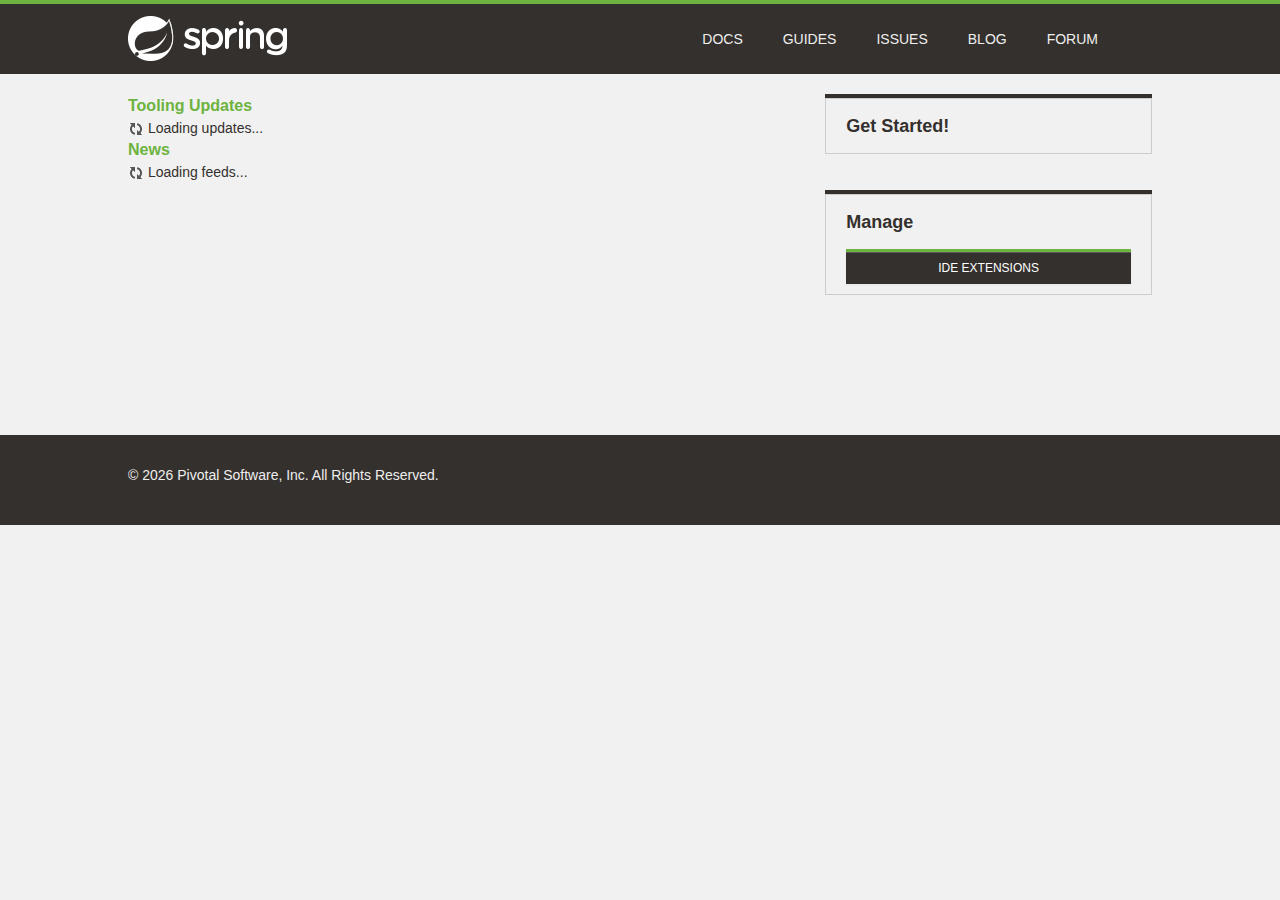
<file: .metadata/.plugins/org.springsource.ide.eclipse.commons.gettingstarted/dashboard/1592932247915/index.html>
<!DOCTYPE html>
<html>
<head>
<title>Spring</title>
<meta
	content="width=device-width, initial-scale=1.0, maximum-scale=1, minimum-scale=1, user-scalable=no"
	id="Viewport" name="viewport" />
<meta http-equiv="Content-Type" content="text/html; charset=UTF-8">
<link rel="stylesheet" type="text/css"
	href="common/bootstrap/css/bootstrap.css" />
<link rel="stylesheet" type="text/css"
	href="https://fontawesome.io/assets/font-awesome/css/font-awesome.css" />
<link rel="stylesheet" type="text/css" href="common/css/fontcustom.css" />
<link rel="stylesheet" type="text/css" href="common/css/icons.css" />
<link rel="stylesheet" type="text/css" href="common/css/buttons.css" />
<link rel="stylesheet" type="text/css" href="common/css/typography.css" />
<link rel="stylesheet" type="text/css" href="common/css/main.css" />
<link rel="stylesheet" type="text/css" href="common/css/application.css" />
<link rel="stylesheet" type="text/css"
	href="common/css/markdown-content.css" />
<link rel="stylesheet" type="text/css" href="common/css/docs.css" />
<link rel="stylesheet" type="text/css" href="common/css/homepage.css" />
<link rel="stylesheet" type="text/css" href="common/css/tools.css" />
<link rel="stylesheet" type="text/css" href="common/css/projects.css" />
<link rel="stylesheet" type="text/css" href="common/css/highlight.css" />
<link rel="stylesheet" type="text/css" href="common/css/responsive.css" />
<script type="text/javascript" src="common/js/jquery.js"></script>
<script type="text/javascript"
	src="common/bootstrap/js/bootstrap.min.js"></script>
<script type="text/javascript"
	src="common/bootstrap-datetimepicker/js/bootstrap-datetimepicker.min.js"></script>
<script type="text/javascript" src="common/js/filter.js"></script>
<script type="text/javascript" src="common/js/application.js"></script>
<script type="text/javascript" src="common/js/guide.js"></script>

<link rel="stylesheet" type="text/css" href="common/css/blog.css" />
<link rel="stylesheet" type="text/css" href="common/css/dashboard.css" />

</head>
<body>
	<script>
		//window.ide 'dummy'. Replaced/injected later by STS browser integration.
		//The dummy helps preview/test the page in an external browser.
		window.ide = {
			call: function () {
				return false;
			}
		}
		
		function addHtml(element, html) {
			if (html) {
				document.getElementById(element).innerHTML = html;
			}
		}

		function search(input) {
			if (input.value != "") {
				ide.call('openWebPage', 'https://spring.io/search?q=' + input.value)
				input.value = "";
			}
		}
	</script>
	<div class="viewport">
		<header class="navbar header--navbar">
			<div class="navbar-inner">
				<div class="container-fluid">
					<div class="spring-logo--container">
						<a class="spring-logo" href="#"><span></span></a>
					</div>
					<ul class="nav pull-right">
						<li class="navbar-link"><a
							onclick="return ide.call('openWebPage', 'https://spring.io/docs')">Docs</a></li>
						<li class="navbar-link"><a
							onclick="return ide.call('openWebPage', 'https://spring.io/guides')">Guides</a></li>
						<li class="navbar-link"><a
							onclick="return ide.call('openWebPage', 'https://github.com/spring-projects/spring-ide/issues')">Issues</a></li>
						<li class="navbar-link"><a
							onclick="return ide.call('openWebPage', 'https://spring.io/blog')">Blog</a></li>
						<li class="navbar-link"><a
							onclick="return ide.call('openWebPage', 'https://forum.springsource.org/forumdisplay.php?32-SpringSource-Tool-Suite')">Forum</a></li>
						<li class="navbar-link nav-search"><i
							class="fa fa-search navbar-search--icon js-search-input-open"></i>
							<div class="search-input-close js-search-input-close">x</div></li>
					</ul>
				</div>
			</div>
			<div class="search-dropdown--container js-search-dropdown">
				<div class="container-fluid">
					<div class="search-form--container">
						<form action="" class="form-inline form-search" method="get">
							<input class="search-query search-form--form js-search-input"
								name="q" onchange="search(this)"
								placeholder="Search for documentation, guides, and posts..."
								type="text" value="" />
							<button class="search-form--submit" type="submit">
								<i class="fa fa-search"></i>
							</button>
						</form>
					</div>
				</div>
			</div>
		</header>
		<div class="body--container container-fluid ">
			<div class="main-body--wrapper"
				style="padding-top: 20px; margin-top: 0px;">
				<!-- Override Spring IO Page Whitespace -->
				<div class="row-fluid blog--wrapper">
					<div class="span8">
						<h3 class="feed-header">Tooling Updates</h3>
						<div id="updates">
						  <img src="common/img/loading.gif"/> Loading updates...
						</div>
						<h3 class="feed-header">News</h3>
						<div id="feeds">
						  <img src="common/img/loading.gif"/> Loading feeds...
						</div>
					</div>

					<aside class="span4 content-right-pane--container" id="sidebar">
						<div class="right-pane-widget--container">
							<h2>Get Started!</h2>
							<div id="gettingStarted">
							</div>
							<div id="projectWizards">
							</div>
						</div>
						<div class="right-pane-widget--container">
							<h2>Manage</h2>
							<a class="ide_widget btn btn-black uppercase" href="#"
								onclick="return ide.call('openEditor', 'org.springsource.ide.eclipse.commons.gettingstarted.dashboard.ExtensionsEditor')">IDE Extensions</a>
						</div>
					</aside>
				</div>
			</div>
		</div>
		<footer class="footer">
			<div class="container-fluid">
				<div class="row-fluid">
					<div class="span8">
						&copy;
						<script type="text/javascript">
							var d = new Date();
							document.write(d.getFullYear());
						</script>
						Pivotal Software, Inc. All Rights Reserved.
					</div>
				</div>
			</div>
		</footer>
	</div>
</body>
</html>
</file>
<file: .metadata/.plugins/org.springsource.ide.eclipse.commons.gettingstarted/dashboard/1592932247915/common/css/fontcustom.css>
@font-face{font-family:"fontcustom";src:url("../font-custom/fontcustom.eot");src:url("../font-custom/fontcustom.eot?#iefix") format("embedded-opentype"),url("../font-custom/fontcustom.woff") format("woff"),url("../font-custom/fontcustom.ttf") format("truetype"),url("../font-custom/fontcustom.svg#fontcustom") format("svg");font-weight:normal;font-style:normal;}.icon-community-support,.icon-gs-guides-black,.icon-professional-support,.icon-spring-amqp,.icon-spring-android,.icon-spring-batch,.icon-spring-data,.icon-spring-framework,.icon-spring-hateos,.icon-spring-integration,.icon-spring-leaf,.icon-spring-logo,.icon-spring-mobile,.icon-spring-security,.icon-spring-social,.icon-spring-web-flow,.icon-spring-web-services,.icon-tutorials-black{font-family:"fontcustom"!important;font-style:normal;font-weight:normal;font-variant:normal;text-transform:none;line-height:1;-webkit-font-smoothing:antialiased;display:inline-block!important;text-decoration:inherit;}.icon-community-support:before{content:"\f100";}.icon-gs-guides-black:before{content:"\f101";}.icon-professional-support:before{content:"\f102";}.icon-spring-amqp:before{content:"\f103";}.icon-spring-android:before{content:"\f104";}.icon-spring-batch:before{content:"\f105";}.icon-spring-data:before{content:"\f106";}.icon-spring-framework:before{content:"\f107";}.icon-spring-hateos:before{content:"\f108";}.icon-spring-integration:before{content:"\f109";}.icon-spring-leaf:before{content:"\f10a";}.icon-spring-logo:before{content:"\f10b";}.icon-spring-mobile:before{content:"\f10c";}.icon-spring-security:before{content:"\f10d";}.icon-spring-social:before{content:"\f10e";}.icon-spring-web-flow:before{content:"\f10f";}.icon-spring-web-services:before{content:"\f110";}.icon-tutorials-black:before{content:"\f111";}
</file>
<file: .metadata/.plugins/org.springsource.ide.eclipse.commons.gettingstarted/dashboard/1592932247915/common/css/icons.css>
.icon{background-image:url("../img/iconsprite.png");display:inline-block!important;}.icon.icon-spring-logo-mobile{width:204px;height:60px;background-position:904px 302px;margin-top:-13px;transform:scale(0.5);-moz-transform:scale(0.5);-webkit-transform:scale(0.5);-o-transform:scale(0.5);-ms-transform:scale(0.5);}.icon.icon-spring-logo-big{width:154px;height:154px;background-position:154px 191px;}.icon.project--logo.logo-spring-framework{width:135px;height:133px;background-position:518px 837px;margin-top:2px;}.icon.project--logo.logo-spring-security{width:99px;height:137px;background-position:519px 677px;}.icon.project--logo.logo-spring-data{width:111px;height:111px;background-position:519px 512px;margin-top:13px;}.icon.project--logo.logo-spring-batch{width:104px;height:108px;background-position:360px 837px;margin-top:14px;}.icon.project--logo.logo-spring-integration{width:145px;height:104px;background-position:361px 677px;margin-top:16px;}.icon.project--logo.logo-spring-amqp{width:109px;height:98px;background-position:361px 513px;margin:19px;}.icon.project--logo.logo-spring-default{width:100px;height:100px;background-position:-805px 0;margin-top:18px;}.icon.project--logo.logo-spring-mobile{width:104px;height:137px;background-position:196px 677px;}.icon.project--logo.logo-spring-android{width:104px;height:126px;background-position:196px 513px;margin-top:10px;}.icon.project--logo.logo-spring-social{width:130px;height:100px;background-position:518px 357px;margin-top:18px;}.icon.project--logo.logo-spring-hateoas{width:126px;height:99px;background-position:518px 256px;margin-top:19px;}.icon.project--logo.logo-spring-webflow{width:99px;height:99px;background-position:619px 256px;margin-top:19px;}.icon.project--logo.logo-spring-web-services{width:100px;height:100px;background-position:532px 155px;margin-top:19px;}.icon.project--logo.logo-spring-xd{width:104px;height:113px;background-position:247px 837px;margin-top:11px;}.icon.project--logo.logo-spring-boot{width:102px;height:90px;background-position:143px 837px;margin-top:23px;}.icon.project--logo.logo-spring-ldap{width:93px;height:107px;background-position:247px 944px;margin-top:19px;}.icon.project--logo.logo-grails{width:107px;height:100px;background-position:361px 944px;margin-top:23px;}.icon.project--logo.logo-groovy{width:183px;height:92px;background-position:546px 940px;margin-top:23px;}.icon.icon-projects{width:28px;height:28px;background-position:-641px -481px;}.icon.icon-projects:hover{background-position:-641px -521px;}.icon.icon-forum{width:32px;height:32px;background-position:-409px -450px;}.icon.icon-forum:hover{background-position:-449px -450px;}.icon.icon-current-version{height:13px;width:42px;background-position:718px 317px;}.icon.icon-pre-release{height:13px;width:23px;background-position:657px 317px;}.icon.icon-ga-release{margin-left:0!important;height:13px;width:9px;background-position:626px 317px;background-color:#6db33f;padding:0 2px;border-radius:10px;}.icon.icon-snapshot-release{height:13px;width:46px;background-position:603px 317px;}.icon.logo-eclipse-text{width:159px;height:38px;background-position:603px 38px;}.icon.icon-social-twitter{width:36px;height:36px;background-position:-1px -143px;}.icon.icon-social-twitter:hover{background-position:-84px -143px;}.icon.icon-build-anything{width:107px;background-position:107px 279px;height:88px;}.icon.icon-run-anywhere{background-position:120px 344px;width:120px;height:65px;margin-top:11px;}.icon.icon-rest-assured{background-position:253px 86px;width:86px;height:86px;margin-top:1px;}.icon.icon-community-support{width:97px;height:97px;background-position:257px 185px;font-size:0;}.icon.icon-professional-support{width:126px;height:97px;background-position:272px 282px;font-size:0;}.icon.icon-gs-guides{width:73px;height:101px;background-position:356px 101px;}.icon.icon-tutorial{width:73px;height:101px;background-position:430px 101px;}.icon.blog-icon{width:20px;height:20px;vertical-align:middle;}.icon.blog-icon.calendar{background-position:20px 594px;}.icon.blog-icon.all-posts{background-position:20px 561px;}.icon.blog-icon.broadcasts{background-position:20px 519px;}.icon.blog-icon.engineering{background-position:20px 477px;}.icon.blog-icon.releases{background-position:20px 433px;}.icon.blog-icon.news-and-events{background-position:20px 387px;}.icon.about-icon.team{width:183px;height:127px;background-position:902px 202px;}.icon.about-icon.jobs{width:112px;height:85px;background-position:387px 415px;margin:21px 0;}.icon.about-icon.pivotal{width:93px;height:114px;background-position:387px 329px;margin:6px 0 7px;}i.icon{background-image:none;}
</file>
<file: .metadata/.plugins/org.springsource.ide.eclipse.commons.gettingstarted/dashboard/1592932247915/common/css/buttons.css>
.btn.btn-black{background-color:#34302d;background-image:none;border-radius:0;color:#f1f1f1;font-size:14px;line-height:14px;font-family:"Montserrat",sans-serif;border:2px solid #6db33f;padding:21px 60px;text-shadow:none;transition:border 0.15s;-webkit-transition:border 0.15s;-moz-transition:border 0.15s;-o-transition:border 0.15s;-ms-transition:border 0.15s;}.btn.btn-black.compact{padding:6px 12px;font-size:12px;}.btn.btn-black.sub-text{padding:12px 0;}.btn.btn-black.sub-text p{margin-top:6px;color:#eeeeee;font-size:14px;line-height:14px;font-family:"Montserrat",sans-serif;text-transform:none;}.btn.btn-black.on-black:hover{border-color:#6db33f;box-shadow:0 1px 3px #0b0a0a;}.btn.btn-black.on-black:active{box-shadow:0 1px 3px #0b0a0a,inset 0 3px 6px #0b0a0a;border-color:#6db33f;}.btn.btn-black.with-icon [class^="icon-"]{margin-right:21px;font-size:20px;vertical-align:top;line-height:10px;}.btn.btn-black:hover{border-color:#34302d;box-shadow:none;text-decoration:none;}.btn.btn-black:active{box-shadow:inset 0 3px 6px #0b0a0a;border-color:#34302d;}.btn.uppercase{text-transform:uppercase;}
</file>
<file: .metadata/.plugins/org.springsource.ide.eclipse.commons.gettingstarted/dashboard/1592932247915/common/css/typography.css>
body, h1, h2, h3, p, input {
	margin: 0;
	font-weight: 400;
	font-family: "Montserrat", sans-serif;
	color: #34302d;
}

h1 {
	font-size: 24px;
	line-height: 30px;
	font-family: "Montserrat", sans-serif;
}

h2 {
	font-size: 18px;
	font-weight: 700;
	line-height: 24px;
	margin-bottom: 10px;
	font-family: "Montserrat", sans-serif;
}

h3 {
	font-size: 16px;
	line-height: 24px;
	margin-bottom: 10px;
	font-weight: 700;
}

p {
	font-size: 15px;
	line-height: 24px;
}

p a {
	color: #5fa134;
}

p a:hover {
	color: #5fa134;
}

code {
	font-size: 14px;
}
</file>
<file: .metadata/.plugins/org.springsource.ide.eclipse.commons.gettingstarted/dashboard/1592932247915/common/css/main.css>
body{background-color:#f1f1f1;}#scrim{display:none;}#scrim.js-show{display:block;position:absolute;top:0;bottom:0;left:0;right:0;z-index:700;}.container-fluid{max-width:1024px;margin:0 auto;}.title-divider{width:75%;height:5px;background-color:#8CC63F;margin:21px 0;}.title-divider.full-width{width:100%;}.spaced--container{margin:60px 0;}.code-snippet{border-radius:2px;border:1px solid #cccccc;background-color:#F9F9F9;padding:12px 18px;margin:15px 0;font-size:13px;line-height:13px;}.header--navbar{margin:0;}.header--navbar .navbar-inner{position:absolute;z-index:999;background-image:none;filter:none;background-color:#34302d;border:none;border-top:4px solid #6db33f;box-shadow:none;position:relative;border-radius:0;padding:0;}.header--navbar .navbar-inner .spring-logo--container{display:inline-block;}.header--navbar .navbar-inner .spring-logo--container .spring-logo{margin:12px 0 6px;width:160px;height:46px;display:inline-block;text-decoration:none;}.header--navbar .navbar-inner .navbar-link.active a{background-color:#6db33f;box-shadow:none;}.header--navbar .navbar-inner .navbar-link a{color:#eeeeee;font-family:"Montserrat",sans-serif;text-transform:uppercase;text-shadow:none;font-size:14px;line-height:14px;padding:28px 20px;transition:all 0.15s;-webkit-transition:all 0.15s;-moz-transition:all 0.15s;-o-transition:all 0.15s;-ms-transition:all 0.15s;}.header--navbar .navbar-inner .navbar-link:hover a{color:#eeeeee;background-color:#6db33f;}.header--navbar .navbar-inner .navbar-link.nav-search{padding:20px 0 23px;}.header--navbar .navbar-inner .navbar-link.nav-search .navbar-search--icon{color:#eeeeee;font-size:24px;padding:3px 16px 3px 18px;cursor:pointer;}.header--navbar .navbar-inner .navbar-link.nav-search:hover .navbar-search--icon{text-shadow:0 0 10px #6db33f;}.header--navbar .navbar-inner .navbar-link.nav-search .search-input-close{display:none;}.header--navbar .navbar-inner .navbar-link.nav-search.js-highlight{background-color:#6db33f;}.header--navbar .navbar-inner .navbar-link.nav-search.js-highlight .navbar-search--icon{display:none;}.header--navbar .navbar-inner .navbar-link.nav-search.js-highlight .search-input-close{display:inline-block;color:#eeeeee;padding:4px 24px 3px;cursor:pointer;}.header--navbar .search-dropdown--container{position:absolute;z-index:998;margin-top:-90px;background-color:white;width:100%;border-bottom:1px solid #dddddd;transition:margin 0.25s;-webkit-transition:margin 0.25s;-moz-transition:margin 0.25s;-o-transition:margin 0.25s;-ms-transition:margin 0.25s;}.header--navbar .search-dropdown--container.no-animation{transition:none;-webkit-transition:none;-moz-transition:none;-o-transition:none;-ms-transition:none;}.header--navbar .search-dropdown--container .form-search{margin:0;}.header--navbar .search-dropdown--container .form-search .search-form--form{background:rgba(0,0,0,0);border:none;box-shadow:none;color:#34302D;font-size:21px;line-height:29px;height:30px;padding:25px 0;width:93%;}.header--navbar .search-dropdown--container .form-search .search-form--form::-webkit-input-placeholder{font-style:italic;}.header--navbar .search-dropdown--container .form-search .search-form--form:-moz-placeholder{font-style:italic;}.header--navbar .search-dropdown--container .form-search .search-form--form::-moz-placeholder{font-style:italic;}.header--navbar .search-dropdown--container .form-search .search-form--form:-ms-input-placeholder{font-style:italic;}.header--navbar .search-dropdown--container .form-search .search-form--submit{background-color:transparent;border:none;float:right;padding:28px 16px 24px 0;}.header--navbar .search-dropdown--container .form-search .icon-search{font-size:22px;color:#34302d;}.header--navbar .search-dropdown--container.js-show{margin-top:0;}a.spring-logo{background:url("../img/spring-logo.png") -1px -1px no-repeat;}a.spring-logo span{display:block;width:160px;height:46px;background:url("../img/spring-logo.png") -1px -48px no-repeat;opacity:0;-moz-transition:opacity 0.12s ease-in-out;-webkit-transition:opacity 0.12s ease-in-out;-o-transition:opacity 0.12s ease-in-out;}a:hover.spring-logo span{opacity:1;}.right-pane-widget--container{border:1px solid #cccccc;box-shadow:0 -4px 0 #34302d;margin:4px 0 40px 0;}.right-pane-widget--container li{display:block;padding:12px 6.2%;line-height:14px;border-top:1px solid white;}.right-pane-widget--container li [class^=icon-]{font-size:16px;}.right-pane-widget--container li a{font-size:14px;line-height:14px;color:#5fa134;}.right-pane-widget--container li:first-child{border-bottom:none;}.right-pane-widget--container.secondary-nav li a{text-transform:uppercase;color:#888;font-family:"Montserrat",sans-serif;font-weight:400;text-decoration:none;}.right-pane-widget--container.secondary-nav li a:hover{color:#5fa134;}.right-pane-widget--container.secondary-nav li.active a{font-weight:bold;color:#34302d;}.right-pane-widget--container.with-icon li{padding:12px 6.2% 12px 3%;}.right-pane-widget--container.with-icon li a{margin-left:2%;}.right-pane-widget--container.no-top-border{box-shadow:none;}.header--content{background-color:#dedede;padding:60px 0;}.header--content .header--content-subtitle--link{color:#8cc63f;}.header--content .header--content-subtitle--link:hover{text-decoration:none;color:#4e681e;}.main-body--wrapper{margin-top:100px;margin-bottom:100px;}.row--container{margin-bottom:60px;}.body--container--row{margin-bottom:30px;}.clear{clear:both;}.body--container--link{color:#44474c;}.body--container--link:hover{color:#638e2a;text-decoration:none;}.body--container--link.bold{font-weight:bold;}.list-link--container{margin:0;}.list-link--container .list-link{display:block;}.list-link--container .list-link a,.list-link--container .list-link div{color:#333;cursor:pointer;}.list-link--container .list-link a:hover,.list-link--container .list-link div:hover{color:#8cc63f;text-decoration:none;}.popover{border-radius:1px;padding:0;}.popover.right{margin-top:46px;}.popover.right .arrow{top:14px;border-right-color:#8cc63f;left:-8px;}.popover.right .arrow:after{border-right-color:#8cc63f;}.popover.bottom{margin-top:5px;}.popover.bottom .arrow{border-bottom-color:#8cc63f;top:-9px;left:15%;}.popover.bottom .arrow:after{border-bottom-color:#8cc63f;}.popover .popover-title{border-radius:1px 1px 0 0;background-color:#8cc63f;color:white;}.popover .popover-content{border-radius:0 0 1px 1px;}input.floating-input{background-color:transparent;border:none;border-bottom:1px solid #dedede;box-shadow:none;border-radius:0;padding:0 0 0 0;}input.floating-input:focus{border:none;border-bottom:1px solid #dedede;box-shadow:none;background:#ecebeb;}.floating-input--icon{font-size:16px;color:#c5c5c5;}.bottom-slide--container{height:190px;overflow:hidden;border-radius:3px;background-color:#cccccc;border:1px solid #c5c5c5;box-shadow:1px 2px 3px rgba(204,204,204,0.5);}.bottom-slide--container .bottom-slider--image{background-image:url("https://imgs.mi9.com/uploads/landscape/2101/beautiful-leaf-wallpapers_1280x960_28083.jpg");background-size:cover;height:137px;transition:all 0.33s;-wekit-transition:all 0.33s;-moz-transition:all 0.33s;-o-transition:all 0.33s;-ms-transition:all 0.33s;}.bottom-slide--container .bottom-slider{background-color:#ecebeb;padding:15px 10px;border-top:1px solid #9e9e9e;transition:all 0.33s;-wekit-transition:all 0.33s;-moz-transition:all 0.33s;-o-transition:all 0.33s;-ms-transition:all 0.33s;}.bottom-slide--container .bottom-slider .bottom-slider--title{display:inline-block;max-width:360px;line-height:14px;}.bottom-slide--container .bottom-slider .bottom-slider--icon{color:#333;font-size:27px;line-height:22px;font-size:27px;}.bottom-slide--container .bottom-slider .bottom-slider--more-info{opacity:0;}.bottom-slide--container:hover .bottom-slider--image{transform:translateY(-26px);-webkit-transform:translateY(-26px);-moz-transform:translateY(-26px);-o-transform:translateY(-26px);-ms-transform:translateY(-26px);}.bottom-slide--container:hover .bottom-slider{transform:translateY(-53px);-webkit-transform:translateY(-53px);-moz-transform:translateY(-53px);-o-transform:translateY(-53px);-ms-transform:translateY(-53px);}.bottom-slide--container:hover .bottom-slider--more-info{opacity:1;}.dashboard--posts td{min-width:130px;}.dashboard--posts td .actions{min-width:200px;}.dashboard--posts td .actions form{display:inline;}.blog-post--form input,.blog-post--form textarea{width:90%;}.blog-post--form textarea{min-height:300px;}.blog-post-form--right-pane .control-group.inline label{display:inline-block;}.blog-post-form--right-pane .control-group.inline .controls{display:inline-block;vertical-align:middle;margin-bottom:5px;margin-left:10px;}.gh-project-url--container{background-color:#FFF;border:1px solid #cccccc;height:20px;padding:4px 6px;border-radius:4px;margin:12px 0;}.gh-project-url--container input{width:87%;background-color:transparent;border:none;box-shadow:none;}.gh-project-url--container input:focus{outline:none;}.gh-project-url--container .icon--pull-right{float:right;margin-top:2px;cursor:pointer;}.btn--full-width{display:block;}.content--title{display:inline-block;border-top:3px solid #6db33f;font-size:12px;line-height:12px;text-transform:uppercase;padding-top:8px;position:absolute;margin-top:-30px;font-family:"Montserrat",sans-serif;}.content--title a{color:#34302d;}.content--title a:hover{color:#5fa134;}.content--title.search-title{position:relative;}.content--title.blog-category{display:none;}.content--title.blog-category.active{display:block;}.index-page--title{line-height:24px;}.index-page--title.top-margin{margin-top:60px;}.index-page--subtitle{font-size:16px;line-height:24px;margin:30px 0 60px;}.index-page--subtitle a{color:#5fa134;}.index-page--subtitle.jobs-subtitle{margin-bottom:60px;padding-bottom:60px;border-bottom:1px solid #cccccc;}.index-page--subtitle.with-subtext{margin-bottom:-30px;}.index-page--subtitle.with-subtext .subtext{display:inline-block;font-size:14px;margin:21px 0 0;color:rgba(52,48,45,0.9);}.footer{background-color:#34302d;color:#eeeeee;padding:30px 0;}.footer a{color:#6db33f;}.footer .nav{margin-bottom:12px;}.footer .nav li a{color:#eeeeee;text-shadow:none;text-transform:uppercase;font-size:12px;line-height:12px;padding:0 17px;}.footer .nav li a:hover{color:#6db33f;}.footer .nav li:first-child a{padding-left:0;}.footer .footer-newsletter--wrapper{width:auto;margin:0;}.footer .footer-newsletter--container form{margin:0;}.footer .footer-newsletter--container label{text-transform:uppercase;margin-bottom:15px;line-height:12px;font-weight:bold;font-size:12px;}.footer .footer-newsletter--container .footer-subscribe--input--container{background-color:white;border:1px solid #f1f1f1;}.footer .footer-newsletter--container .footer-subscribe--input--container .footer-subscribe--input{background:transparent;border:none;box-shadow:none;font-size:12px;padding-left:10px;}.footer .footer-newsletter--container .footer-subscribe--input--container .footer-subscribe--input:focus{outline:none;}.footer .footer-newsletter--container .footer-subscribe--input--container .footer-subscibe--btn{text-transform:uppercase;background-color:#6db33f;background-image:none;border-radius:0;border:none;box-shadow:none;color:#eeeeee;text-shadow:none;font-size:12px;padding:9px 16px;}.item-dropdown-widget{text-align:left;z-index:800;position:relative;}.item-dropdown-widget .item-dropdown--link{cursor:pointer;}.item-dropdown-widget .item-dropdown--link .item-dropdown--title{padding:14px 0 14px 20px;font-size:14px;line-height:14px;}.item-dropdown-widget .item-dropdown--link .item-dropdown--icon{color:#cbcaca;padding:14px;margin:0;}.item-dropdown-widget .item-dropdown--link:hover .item-dropdown--title,.item-dropdown-widget .item-dropdown--link:hover .item-dropdown--icon{color:#5fa134;}.item-dropdown-widget .item--dropdown{display:none;}.item-dropdown-widget.js-open{z-index:801;}.item-dropdown-widget.js-open .item-dropdown--title{color:#f1f1f1;background-color:#6db33f;position:relative;z-index:802;}.item-dropdown-widget.js-open .item-dropdown--icon{color:#dddddd;background-color:#34302d;position:relative;z-index:803;}.item-dropdown-widget.js-open .item--dropdown{display:block;}.item-dropdown-widget.js-open .item-dropdown--link:hover .item-dropdown--title{color:#f1f1f1;}.item-dropdown-widget.js-open .item-dropdown--link:hover .item-dropdown--icon{color:#ddd;}.item--dropdown{position:absolute;background-color:#34302d;padding:20px;width:255px;z-index:999;border:1px solid #eeeeee;border-top:none;margin-left:-1px;}.item--dropdown .item--header{padding-bottom:20px;border-bottom:1px solid #cccbca;}.item--dropdown .item--header .item--header-link{color:#6db33f;}.item--dropdown .item--header .item--header-link [class^=icon-]{color:#93918f;font-size:20px;vertical-align:middle;padding-right:10px;}.item--dropdown .item--header .item--header-link:hover{text-decoration:none;color:#7ac04c;}.item--dropdown .item--header .item--header-link:hover [class^=icon-]{color:#f1f1f1;}.item--dropdown .item--header .item--header-link.disabled{opacity:0.5;cursor:not-allowed;}.item--dropdown .item--header .item--header-link.disabled:hover{color:#6db33f;}.item--dropdown .item--header .item--header-link.disabled:hover [class^=icon-]{color:#93918f;}.item--dropdown .item--left-column,.item--dropdown .item--right-column{width:45%;display:inline-block;vertical-align:top;}.item--dropdown .item--half-column{display:inline-block;vertical-align:top;width:50%;}.item--dropdown .item--half-column:first-child .item--body-title,.item--dropdown .item--half-column:first-child .item--body--version{padding-right:15px;}.item--dropdown .item--half-column:nth-child(2) .item--body-title,.item--dropdown .item--half-column:nth-child(2) .item--body--version{padding-left:15px;}.item--dropdown .item--half-column:nth-child(3){margin-top:20px;}.item--dropdown .item--body-title{padding:30px 0 15px 0;color:#f1f1f1;border-bottom:1px solid #4a4440;font-size:12px;line-height:12px;text-transform:uppercase;}.item--dropdown .item--body .item--body--version{border-bottom:1px solid #4a4540;padding:7px 0;}.item--dropdown .item--body .item--body--version p{color:#f1f1f1;font-size:14px;line-height:19px;}.item--dropdown .item--body .item--body--version .docs-link{display:inline-block;color:#6db33f;}.item--dropdown .item--body .item--body--version .docs-link:hover{color:#7ac04c;}.item--dropdown .item--body .item--body--version .docs-link.reference-link{border-right:1px solid #4a4540;padding-right:10px;margin-right:5px;}.item--dropdown.no-item--header .item--body-title{padding-top:0;border-bottom:1px solid #cccbca;}.item--dropdown.no-item--header .tool-download-link .file-type{color:#5fa134;line-height:14px;font-size:14px;display:inline-block;}.item--dropdown.no-item--header .tool-download-link .file-size{color:#6c635d;font-size:10px;line-height:23px;float:right;}.item-slider-widget{display:inline-block;margin-left:9px;}.item-slider-widget .item--slider{height:32px;position:absolute;width:62px;border-radius:2px;margin-top:-4px;z-index:800;background:#68605a;background:-moz-linear-gradient(top,#68605a 0%,#34302d 100%,#020202 100%);background:-webkit-gradient(linear,left top,left bottom,color-stop(0%,#68605a),color-stop(100%,#34302d),color-stop(100%,#020202));background:-webkit-linear-gradient(top,#68605a 0%,#34302d 100%,#020202 100%);background:-o-linear-gradient(top,#68605a 0%,#34302d 100%,#020202 100%);background:-ms-linear-gradient(top,#68605a 0%,#34302d 100%,#020202 100%);background:linear-gradient(to bottom,#68605a 0%,#34302d 100%,#020202 100%);filter:progid:DXImageTransform.Microsoft.gradient(startColorstr='#68605a',endColorstr='#020202',GradientType=0);cursor:pointer;transition:all 0.25s;-webkit-transition:all 0.25s;-moz-webkit-transition:all 0.25s;-ms--webkit-transition:all 0.25s;-o-webkit-transition:all 0.25s;}.item-slider-widget .item-slider--container{background-color:white;border:1px solid #999999;padding:0 3px;}.item-slider-widget .item-slider--container .item{display:inline-block;color:#c3c3c3;font-family:"Montserrat",sans-serif;font-size:12px;line-height:12px;text-transform:uppercase;padding:7px 6px 5px;cursor:pointer;transition:color 0.25s;-webkit-transition:color 0.25s;-moz-webkit-transition:color 0.25s;-ms--webkit-transition:color 0.25s;-o-webkit-transition:color 0.25s;}.item-slider-widget .item-slider--container .item:hover{color:black;}.item-slider-widget .item-slider--container .item.js-active{z-index:801;position:relative;color:#f1f1f1;}.content-container--wrapper{border:1px solid #34302d;margin-top:-1px;}.content-container--wrapper:first-child{margin:0;}.content-container--wrapper .content-container--title{font-size:14px;line-height:14px;text-transform:uppercase;background-color:#34302D;color:#FFF;padding:18px 0;width:327px;text-align:center;margin:0;}.content-container--wrapper .content-container--header{background-color:#34302D;}.content-container--wrapper .content-container--header .content-container--filter{border-radius:0;box-shadow:none;margin:9px 20px;font-size:18px;line-height:22px;padding:8px;width:291px;}.content-container--wrapper .content-container--header .content-container--filter::-webkit-input-placeholder{color:#999;}.content-container--wrapper .content-container--header .content-container--filter:-moz-placeholder{color:#999;}.content-container--wrapper .content-container--header .content-container--filter::-moz-placeholder{color:#999;}.content-container--wrapper .content-container--header .content-container--filter:-ms-input-placeholder{color:#999;}.content-container--wrapper .content-container--header .header-title{color:#eeeeee;display:inline-block;margin:10px;}.content-container--wrapper .content-container--header .btn{margin:6px;}.content-container--wrapper .content-container--body{padding:20px;border-top:1px solid white;}.content-container--wrapper .content-container--body:first-child{border-top:none;}.content-container--wrapper .content-container--body .content-section-title--container{margin:20px 0 40px;}.content-container--wrapper .content-container--body .icon-gs-guides,.content-container--wrapper .content-container--body .icon-tutorial{margin-right:20px;}.content-container--wrapper .content-container--body .content-section-title{font-family:"Montserrat",sans-serif;font-size:16px;line-height:16px;margin-bottom:20px;padding-top:10px;font-weight:400;}.content-container--wrapper .content-container--body .content-section-sub-title{padding-right:50px;}.content-container--wrapper .content-items--container{padding:20px;}.billboard--wrapper .billboard--container{padding:80px 0;}.billboard--wrapper .billboard--container .billboard--title,.billboard--wrapper .billboard--container .billboard--sub-title{background:rgba(52,48,45,0.8);color:#eeeeee;display:inline-block;}.billboard--wrapper .billboard--container .billboard--title{font-size:48px;line-height:68px;font-family:"Montserrat",sans-serif;padding:0 15px;letter-spacing:-2px;}.billboard--wrapper .billboard--container .billboard--sub-title--container .billboard--sub-title{font-size:18px;line-height:18px;padding:2px 19px 12px;}.billboard--wrapper .billboard--container .billboard--sub-title--container .billboard--sub-title:first-child{padding-top:12px;}.billboard--wrapper .billboard--container.center-text{position:absolute;z-index:600;width:100%;margin:0 auto;margin-top:80px;text-align:center;}.billboard--wrapper .billboard-bg{height:425px;border-bottom:1px solid #34302d;background-repeat:no-repeat;background-size:cover;}.billboard--wrapper .billboard-bg.about-us--bg{background-image:url("../img/about-us-bg.png");}.billboard--wrapper .billboard-bg.jobs--bg{background-image:url("../img/jobs-bg.png");}.billboard-body--wrapper{padding:0 0 100px;}.admin-profile--form .admin-profile--field{padding:7px 0;}.admin-profile--form .admin-profile--field label{display:inline-block;width:250px;font-family:"Montserrat",sans-serif;vertical-align:middle;}.admin-profile--form .admin-profile--field input,.admin-profile--form .admin-profile--field textarea{width:30%;margin:0;}.admin-profile--form .admin-profile--field .push-right{margin-left:254px;}.admin-profile--form .admin-profile--field .image-note{display:inline-block;width:10%;vertical-align:bottom;margin-left:1%;font-size:.9em;line-height:1.2em;}.admin-profile--form .admin-profile--field .note{display:inline-block;vertical-align:middle;color:#666;margin-left:15px;font-size:12px;}.admin-profile--form .admin-profile--field.bio label{vertical-align:top;}.admin-profile--form .admin-profile--field.bio textarea{height:150px;}.admin-profile--form .admin-profile--field.submit-form{margin-top:30px;}.placeholder-img{background-color:#D5D5D5;border:3px solid white;padding:77px 0;margin-bottom:30px;text-align:center;color:#999;text-shadow:0 1px 2px white;font-size:18px;font-weight:bold;font-family:"Montserrat",sans-serif;}form.lpeRegForm{border:1px solid #f1f1f1;background-color:white;}form.lpeRegForm li{padding:0;list-style-type:none;}form.lpeRegForm ul input[type='text']{background:transparent;border:none;box-shadow:none;font-size:12px;padding:12px 0 15px 10px;font-family:"Varela Round",sans-serif;color:#666;font-weight:400;}#mktFrmButtons{margin:-78px -3px 0 222px;}#mktFrmSubmit{text-transform:uppercase;background-color:#6db33f;background-image:none;border-radius:0;border:none;box-shadow:none;color:#eeeeee;text-shadow:none;font-size:12px;padding:9px 16px!important;height:40px;cursor:pointer;}form.lpeRegForm label{display:none;}.lpeCElement{left:0!important;top:0!important;}form.lpeRegForm ul{font-size:12px;color:black;font-family:Arial,Helvetica,sans-serif;}form.lpeRegForm ul input,form.lpeRegForm ul input[type='text'],form.lpeRegForm ul textarea,form.lpeRegForm ul select{font-size:12px;color:black;font-family:Arial,Helvetica,sans-serif;}form.lpeRegForm li{margin-bottom:10px;}form.lpeRegForm .mktInput{padding-left:0px;}.about-feature--container{background-color:#34302d;text-align:center;padding:40px 20px;height:409px;transition:border,box-shadow 0.2s;-webkit-transition:border,box-shadow 0.2s;-moz-transition:border,box-shadow 0.2s;-ms-transition:border,box-shadow 0.2s;-o-transition:border,box-shadow 0.2s;border:1px solid transparent;}.about-feature--container .icon--container{height:200px;display:inline-block;}.about-feature--container .icon--container .icon{vertical-align:middle;position:relative;top:50%;}.about-feature--container .icon--container .icon.icon-spring-logo-big{margin-top:-77px;}.about-feature--container .icon--container .icon.icon-spring-logo{margin-top:-20px;}.about-feature--container .title,.about-feature--container .text,.about-feature--container .link{color:#f1f1f1;}.about-feature--container .title{font-size:18px;font-family:"Montserrat",sans-serif;line-height:24px;margin:30px 0 20px;text-transform:uppercase;}.about-feature--container .text{font-size:14px;line-height:20px;margin-bottom:20px;}.about-feature--container .link{font-family:"Montserrat",sans-serif;text-transform:uppercase;font-size:14px;line-height:20px;}.about-feature--container:hover{text-decoration:none;box-shadow:0 0 9px #6db33f;border-color:#6db33f;}.about-feature--container:active{box-shadow:inset 0 6px 10px #191715;}.about-feature--container.no-link{box-shadow:none;border:none;}.job-category--container{padding-right:95px;}.job-category--container .job-category--title{font-family:"Montserrat",sans-serif;text-transform:uppercase;font-size:16px;line-height:20px;margin-bottom:10px;}.job-category--container .job--container{margin-bottom:20px;}.job-category--container .job--container .title{color:#5fa134;font-size:16px;line-height:20px;}.job-post--container{padding-bottom:60px;margin-bottom:55px;border-bottom:1px solid white;}.job-post--container a{color:#5fa134;}.job-post--container .job-post--title{margin-bottom:5px;}.job-post--container .job-post--location{font-size:16px;line-height:20px;margin-bottom:20px;}.job-post--container .job-post--details p{font-size:14px;line-height:20px;margin-bottom:20px;}.job-post--container .job-post--details ul{margin-bottom:30px;}.job-post--container .job-post--details ul li{line-height:22px;margin-bottom:5px;}.job-post--container .apply-now-link{text-decoration:uppercase;}.job-post--container:last-child{padding-bottom:0;margin-bottom:0;border-bottom:none;}.admin--wrapper{text-align:center;}.admin--wrapper .alert,.admin--wrapper .admin-login--container{text-align:left;}.admin--wrapper .admin-login--container{background-color:white;padding:50px;display:inline-block;border-bottom:1px solid #cccccc;box-shadow:0 0 3px #cccccc;margin-top:100px;}.admin--wrapper .admin-login--container .admin-login--title{font-size:24px;line-height:24px;margin-bottom:40px;}.admin--wrapper .admin-login--container form{margin:0;text-align:center;}.admin--wrapper .admin-login--container form button{font-size:20px;font-family:"Varela Round",sans-serif;}.admin--wrapper .admin-login--container form button i{font-size:30px;float:left;margin:-10px 15px -10px 0;}.admin-index--title{margin-bottom:30px;}.admin-index--title.back-btn{margin-top:-60px;}.admin-index--link{background-color:white;padding:50px 0;display:inline-block;border-bottom:1px solid #cccccc;box-shadow:0 0 3px #cccccc;text-align:center;width:95%;transition:all 0.25s;-webkit-transition:all 0.25s;-moz-transition:all 0.25s;-o-transition:all 0.25s;-ms-transition:all 0.25s;}.admin-index--link .icon--container{width:190px;height:190px;border-radius:190px;background-color:#34302d;display:inline-block;text-align:center;margin-bottom:30px;}.admin-index--link .icon--container .icon{margin:22px 6px;}.admin-index--link .icon--container i{color:#FFF;font-size:150px;margin-top:11px;display:inline-block;}.admin-index--link p{font-size:20px;}.admin-index--link:hover{box-shadow:0 0 3px #6db33f;text-decoration:none;}.admin-index--link:active{box-shadow:none;}.white-btn--container{background-color:white;padding:50px 0;display:inline-block;border-bottom:1px solid #cccccc;box-shadow:0 0 3px #cccccc;text-align:center;width:95%;transition:all 0.25s;-webkit-transition:all 0.25s;-moz-transition:all 0.25s;-o-transition:all 0.25s;-ms-transition:all 0.25s;}.white-btn--container .icon--container{width:190px;height:190px;border-radius:190px;background-color:#34302d;display:inline-block;text-align:center;margin-bottom:30px;}.white-btn--container .icon--container .icon{margin:22px 6px;}.white-btn--container .icon--container i{color:#FFF;font-size:150px;margin-top:11px;display:inline-block;}.white-btn--container .icon--container.white-bg{background-color:white;}.white-btn--container p{font-size:20px;}.white-btn--container:hover{box-shadow:0 0 3px #6db33f;text-decoration:none;}.white-btn--container:active{box-shadow:none;}.pagination{margin:-1px 0 0 0;}.pagination div,.pagination a{display:inline-block;color:#888;text-decoration:none;vertical-align:middle;font-size:16px;}.pagination div.next,.pagination div.previous,.pagination a.next,.pagination a.previous{padding:10px;font-size:14px;line-height:14px;}.pagination div div,.pagination div a,.pagination a div,.pagination a a{padding:10px;color:#888;}.pagination div div.active,.pagination div a.active,.pagination a div.active,.pagination a a.active{color:#34302d;border-top:2px solid #34302d;padding-top:8px;}.pagination div:hover,.pagination a:hover{color:#34302d;}.usage-lists{margin:0;list-style:none;}.usage-lists li{margin-bottom:5px;}.usage-lists [class^="icon-"]{margin-right:10px;}.usage-lists.okay [class^="icon-"]{color:#6db33f;}.usage-lists.not-okay [class^="icon-"]{color:#BA4160;}.min-height{min-height:900px;}.platform-index--header{padding:100px 0;position:relative;}.platform-index--header:after{content:"";opacity:0.1;background:url("../img/platform-bg.png") 100% 50% no-repeat;position:absolute;top:0;left:0;right:0;bottom:0;background-size:55%;z-index:-1;}.platform-index--header .index-page--subtitle{margin-bottom:0;padding-right:20px;}.platform-index--header .platform-watermark--large{background:url("../img/spring-platform-watermark-large.png") 50% no-repeat;width:100%;height:156px;background-size:100%;}.platform-stack--wrapper{background:url("../img/platform-diagram-noise.png") #34302d;box-shadow:inset 0 15px 30px #191715,inset 0 -15px 30px #191715;text-align:center;padding:60px 0;}.platform-project{display:inline-block;clear:both;}.platform-project .project--container{float:left;padding:20px 10px;height:300px;box-sizing:border-box;width:24.153%;margin:40px 1% 40px 0;}@-moz-document url-prefix() {
  .platform-project .project--container {
    width: 22%;
  }
}
.platform-project .project--container:last-child {
  margin-right: 0;
}
.platform-project .project-icon {
  font-size: 98px;
  margin-bottom: 20px;
}
.platform-project .project--title {
  margin-bottom: 10px;
  text-transform: none;
}
.platform-project .description {
  width: 48.306%;
  float: left;
  margin-top: 20px;
  margin-right: 1%;
  padding-right: 1%;
}

.error-page {
  text-align: center;
}
.error-page img {
  display: inline-block;
}
.error-page .error-title {
  font-size: 24px;
  line-height: 24px;
  margin: 30px 0 0;
}
.error-page .big-search--container {
  display: inline-block;
  width: 64%;
  background-color: white;
  text-align: left;
  margin: 50px 0 40px;
  padding: 0 40px;
  position: relative;
}
.error-page .big-search--container input {
  background-color: transparent;
  border: none;
  box-shadow: none;
  font-size: 24px;
  line-height: 30px;
  padding: 26px 0;
  width: 95%;
  display: inline-block;
}
.error-page .big-search--container button {
  position: absolute;
  right: 0;
  top: 0;
  background-color: transparent;
  border: none;
  padding: 25px 28px;
  font-size: 20px;
  color: #666;
}
.error-page .error-bottom-link {
  font-size: 14px;
  color: #5fa134;
  text-decoration: none;
}
.error-page .error-bottom-link .social-icon.twitter {
  background-image: url("../img/iconsprite.png");
  background-repeat: no-repeat;
  display: inline-block;
  width: 36px;
  height: 36px;
  background-position: -1px -143px;
  vertical-align: middle;
  margin-right: 15px;
}
.error-page .error-bottom-link:hover {
  color: #6ab43a;
}
.error-page .error-bottom-link:hover .twitter {
  background-position: -84px -143px;
}
</file>
<file: .metadata/.plugins/org.springsource.ide.eclipse.commons.gettingstarted/dashboard/1592932247915/common/css/application.css>
#authentication{line-height:20px;padding:10px 0;}ul.download-links{list-style-type:none;margin-left:0;}
</file>
<file: .metadata/.plugins/org.springsource.ide.eclipse.commons.gettingstarted/dashboard/1592932247915/common/css/markdown-content.css>
a[name="gs"],a[name="tutorials"] {
	text-decoration: none !important;
}

.content--container h1 {
	margin-bottom: 15px;
}

.content--container a {
	color: #5fa134;
}

.content--container p,.content--container ul {
	margin-bottom: 20px;
	border-radius: 0;
}

.content--container pre {
	margin-top: -10px;
	margin-bottom: 20px;
	border-radius: 0;
}

.content--container h2 {
	font-family: "Montserrat", sans-serif;
	font-size: 20px;
	line-height: 28px;
	font-weight: 400;
	margin: 30px 0 10px;
}

.content--container h3,.content--container h4 {
	font-family: "Montserrat", sans-serif;
	font-size: 16px;
	line-height: 26px;
	font-weight: 400;
	margin: 20px 0 10px;
}

.content--container p code {
	color: #305CB5;
	font-size: 14px;
	padding: 2px 6px;
}

.content--container ul li {
	margin-bottom: 5px;
}

.content--container ul li code {
	color: #305CB5;
	font-size: 14px;
	padding: 2px 6px;
}

.content--container blockquote {
	padding: 0 0 0 10px;
	border-left: 4px solid #6db33f;
	background-color: #EBF1E7;
	padding: 25px 20px;
	margin: 30px 0;
	font-family: "Montserrat", sans-serif;
}

.content--container blockquote strong {
	font-size: 16px;
	line-height: 20px;
	font-weight: bold;
	margin-bottom: 6px;
}

.content--container blockquote p {
	margin: 0;
	font-size: 14px;
	line-height: 20px;
}

.content--container pre {
	word-break: normal;
	word-wrap: normal;
	white-space: pre;
	overflow-x: auto;
	width: 96.9%;
}

.content--container .highlight .copy-button {
	position: absolute;
	margin-left: 634px;
}

.content--container strong {
	font-family: "Montserrat", sans-serif;
}

.content-right-pane--container h2 {
	margin: 15px 6.2%;
}

.content-right-pane--container p {
	font-size: 14px;
	line-height: 21px;
	margin: 15px 6.2%;
}

.content-right-pane--container h3 {
	border-top: 1px solid #dddddd;
	padding: 6px 6.2%;
	font-family: "Montserrat", sans-serif;
	margin: 0;
}

.content-right-pane--container ul {
	margin: 0;
}

.content-right-pane--container ul li {
	line-height: 21px;
}

.content-right-pane--container ul li:last-child {
	padding-bottom: 28px;
}

.content-right-pane--container ul li:first-child {
	padding-bottom: 12px;
}

.content-right-pane--container .btn-group {
	margin: 0 6.2%;
	display: block;
}

.content-right-pane--container .btn-group .btn {
	font-family: "Varela Round", sans-serif;
	padding: 12px 6.4% 10px;
	font-size: 16px;
	line-height: 16px;
	border: 1px solid #dddddd;
	box-shadow: none;
}

.content-right-pane--container .btn-group .btn.active {
	background: #fff;
	box-shadow: none;
}

.content-right-pane--container .btn-group .btn:active {
	box-shadow: inset 0 1px 3px #c8c8c8;
}

.content-right-pane--container .clone-url {
	border: 1px solid #cccccc;
	background-color: white;
	cursor: pointer;
	margin: 15px 6.2%;
}

.content-right-pane--container .clone-url input {
	background-color: transparent;
	border: none;
	box-shadow: none;
	margin: 0;
	padding: 10px 0 10px 14px;
}

.content-right-pane--container .clone-url input:focus {
	outline: none;
}

.content-right-pane--container .clone-url button {
	padding: 20px;
	margin: 0;
	float: right;
}

.content-right-pane--container .github_download {
	display: block;
	text-align: center;
	margin: 15px 6.2%;
}

.go-to-repo--container {
	margin-top: 20px;
	padding: 10px 6.2%;
	border-top: 1px solid white;
}

.go-to-repo--container a {
	vertical-align: middle;
	color: #5fa134;
	text-transform: uppercase;
	font-family: "Montserrat", sans-serif;
	font-size: 12px;
	line-height: 24px;
	text-decoration: none;
	margin-top: 1px;
}

.go-to-repo--container a:hover {
	color: #6ab43a;
}

.go-to-repo--container i {
	color: #d4d4d4;
	font-size: 24px;
	margin-right: 10px;
	float: left;
	margin-top: -2px;
}

.copy-button {
	background-color: #cccccc;
	margin: 1px 1px 10px 0;
	padding: 20px;
	background-image: url("../img/iconsprite.png");
	background-repeat: no-repeat;
	background-position: 2px -429px;
	width: 20px;
	height: 22px;
	border: none;
	background-color: #34302d;
}

.copy-button.snippet {
	float: right;
}

a.ci-status {
	float: right;
	margin-top: -27px;
}

.gs-guide-import {
	display: none;
}

.tutorial-text img {
	border: 6px solid white;
	box-shadow: 0 0px 4px #cccccc, 0 1px 0 #cccccc;
}

.tutorial-text table {
	border-color: #808080;
	text-align: left;
	margin: 60px 0;
}

.tutorial-text table th {
	text-transform: uppercase;
	font-size: 12px;
	line-height: 15px;
	border-bottom: 1px solid #cccccc;
	padding: 0 30px 5px 8px;
	vertical-align: bottom;
	font-family: "Montserrat", sans-serif;
}

.tutorial-text table th:last-child {
	padding-right: 8px;
}

.tutorial-text table tr:last-child {
	border-bottom: 1px solid #cccccc;
}

.tutorial-text table td {
	padding: 8px 20px 8px 8px;
	line-height: 20px;
	text-align: left;
	vertical-align: top;
	border-top: 1px solid #dddddd;
}

.tutorial-text table td:last-child {
	padding-right: 8px;
	border-right: 1px solid #cccccc;
}

.tutorial-text table td:first-child {
	border-left: 1px solid #cccccc;
}

.tutorial-text table tr:nth-child(odd)>td,.tutorial-text table .table-striped tbody>tr:nth-child(odd)>th
	{
	background-color: #F9F9F9;
}

.tutorial-text article.markdown-body h1 {
	font-size: 21px;
	line-height: 28px;
	font-weight: 400;
	margin: 30px 0 10px;
}

.tutorial-text article.markdown-body h2 {
	font-family: "Varela Round", sans-serif;
	font-size: 19px;
}
</file>
<file: .metadata/.plugins/org.springsource.ide.eclipse.commons.gettingstarted/dashboard/1592932247915/common/css/docs.css>
.docs--header .docs-icon{background-color:#34302d;width:94px;height:122px;margin:0 40px 40px 0;padding:39px;background-image:url("../img/iconsprite.png");background-repeat:no-repeat;background-position:37px -506px;}.docs--body{width:auto;min-height:50px;display:block!important;}.docs--body .docs-item--wrapper{padding:0 20px;margin:20px -22px;}.docs--body .empty-project{margin-bottom:-40px;}.docs--body .docs-section-title{margin:40px 20px 30px;border-top:1px solid white;padding-top:40px;font-family:"Montserrat",sans-serif;font-weight:bold;}.docs--body .docs-section-title.no-border{border:0;padding-top:0;}.docs--item{display:inline-block;width:295px;vertical-align:top;margin:0 22px;}.docs--item .docs-version--dropdown{width:86.5%;}.docs--item .docs-version--dropdown p{display:inline-block;}.docs--item .docs-version--dropdown .icon{vertical-align:top;margin:2px 0 0 6px;}
</file>
<file: .metadata/.plugins/org.springsource.ide.eclipse.commons.gettingstarted/dashboard/1592932247915/common/css/homepage.css>
.homepage-billboard{background-image:url("../img/homepage-bg.jpg");background-size:cover;background-repeat:no-repeat;text-align:center;}.homepage-title--container{margin-top:66px;}.homepage-title,.homepage-subtitle{background:rgba(52,48,45,0.8);color:#f1f1f1;display:inline-block;}.homepage-title{font-size:48px;line-height:68px;font-family:"Montserrat",sans-serif;padding:0 15px;letter-spacing:-2px;}.homepage-subtitle{font-size:22px;line-height:18px;padding:2px 19px 12px;}.homepage-subtitle:first-child{padding-top:12px;}.homepage--body .platform--wrapper{background:url("../img/platform-bg.png") #34302d 50% 50% no-repeat;height:auto;text-align:center;padding:60px 0;background-size:694px;}.homepage--body .platform--wrapper .platform--icon{background:url("../img/spring-platform-watermark.png") no-repeat;width:241px;height:74px;display:inline-block;margin-bottom:43px;}.homepage--body .platform--wrapper .platform--title{font-family:"Montserrat",sans-serif;color:#f1f1f1;font-size:30px;line-height:30px;margin-bottom:20px;text-transform:uppercase;}.homepage--body .platform--wrapper .platform--text{color:#f1f1f1;font-size:18px;line-height:28px;margin-bottom:20px;}.homepage--body .platform--wrapper .platform--link{font-size:18px;line-height:28px;}.homepage--body .platform--wrapper .platform--link [class^="icon-"]{margin-left:15px;line-height:10px;vertical-align:middle;text-decoration:none;}.homepage--body .key-feature--wrapper{background-color:#6db33f;padding:60px 0;}.homepage--body .key-feature--wrapper .key-feature--container{text-align:center;color:#f1f1f1;}.homepage--body .key-feature--wrapper .key-feature--container .key-feature--icon--container{height:88px;text-align:center;margin-bottom:44px;}.homepage--body .key-feature--wrapper .key-feature--container .key-feature--title{text-transform:uppercase;font-family:"Montserrat",sans-serif;font-size:30px;line-height:30px;margin-bottom:20px;}.homepage--body .key-feature--wrapper .key-feature--container .key-feature--text{font-size:18px;line-height:28px;}.homepage--body .key-feature--wrapper .key-feature--container .key-feature--text.highlight{text-transform:uppercase;}.homepage--body .offset-feature--container{border-bottom:1px solid #dddbda;transition:all 0.25s;-webkit-transition:all 0.25s;-moz-transition:all 0.25s;-o-transition:all 0.25s;-ms-transition:all 0.25s;}.homepage--body .offset-feature--container .feature--content{padding:90px 0;}.homepage--body .offset-feature--container .offset-feature--title{font-size:30px;line-height:30px;font-family:"Montserrat",sans-serif;margin-bottom:20px;color:#34302d;}.homepage--body .offset-feature--container .offset-feature--text{font-size:18px;line-height:28px;margin-bottom:20px;color:#34302d;}.homepage--body .offset-feature--container .offset-feature--link{color:#5fa134;font-size:18px;line-height:18px;}.homepage--body .offset-feature--container .offset-feature--link i{font-size:18px;line-height:10px;margin-left:10px;text-decoration:none;}.homepage--body .offset-feature--container.feature-guides{background-image:url("../img/homepage-feature-guides.png");background-repeat:no-repeat;background-position:148% 0;}.homepage--body .offset-feature--container.feature-sts{background-image:url("../img/homepage-feature-sts.png");background-repeat:no-repeat;background-position:-40% 100%;}.homepage--body .offset-feature--container.feature-projects{background-image:url("../img/homepage-feature-projects.png");background-repeat:no-repeat;background-position:130px 0;}.homepage--body .offset-feature--container:last-child{border:none;}.homepage--body .offset-feature--container:nth-child(even){background-color:#ebf1e7;}.support--wrapper{background-color:#5d5d5d;padding:50px 0 60px;}.support--wrapper .support--container .icon{float:left;margin-right:45px;}.support--wrapper .support--container .support--title{font-size:18px;line-height:18px;text-transform:uppercase;color:#f1f1f1;margin:22px 0;}.support--wrapper .support--container .support-links a{color:#5fa134;padding:0 20px;}.support--wrapper .support--container .support-links a:first-child{padding-left:0;}.support--wrapper.about-page{position:absolute;left:0;right:0;}.tool-suite{text-align:right;}
</file>
<file: .metadata/.plugins/org.springsource.ide.eclipse.commons.gettingstarted/dashboard/1592932247915/common/css/tools.css>
.tool--container{background-color:#34302d;display:inline-block;color:#eeeeee;text-align:center;width:48.85%;margin:0 1.9% 40px 0;line-height:20px;}.tool--container:last-child{margin-right:0;}.tool--container .tool--icon{height:134px;display:inline-block;margin:40px 0;background-image:url("../img/iconsprite.png");}.tool--container .tool--icon.sts-icon{width:124px;background-position:808px 838px;}.tool--container .tool--icon.ggts-icon{width:96px;background-position:798px 697px;}.tool--container .tool--title{font-size:18px;text-transform:uppercase;font-family:"Montserrat",sans-serif;line-height:24px;margin-bottom:20px;}.tool--container .tool--description{font-size:14px;margin-bottom:20px;padding:0 40px;}.tool--container .tool--learn-more{color:#5fa134;display:block;font-size:14px;margin-bottom:20px;text-transform:uppercase;}.tool--container .tool--download-btn{width:237px;}.tool--container .tool--see-all-versions{display:block;color:#5fa134;line-height:14px;margin:26px 0 43px;}.eclipse--container{border:1px solid #34302d;padding:40px;}.eclipse--container .logo-eclipse-text{float:left;margin:20px 40px 40px 0;}.eclipse--container .eclipse-content--container{margin-left:159px;}.eclipse--container h2{font-size:18px;line-height:18px;margin-bottom:20px;font-weight:400;}.eclipse--container p{font-size:15px;line-height:20px;margin-bottom:20px;}.eclipse--container a{color:#5fa134;}.eclipse--container a.learn-more-link{text-transform:uppercase;}.tools--title{margin-bottom:30px;}.tools--wrapper{margin-bottom:20px;}.tools--wrapper .tools--description{font-size:16px;line-height:24px;margin-bottom:20px;padding-right:20px;}.tools--wrapper .tools--description.small-font{font-size:14px;line-height:24px;}.tools--wrapper .tools--description li{margin-bottom:10px;font-size:14px;}.tools--wrapper .tools--description li:last-child{margin-bottom:40px;}.tools--wrapper .tools--description em{font-family:"Montserrat",sans-serif;font-style:normal;font-weight:bold;}.tools--wrapper .centered-title{margin-bottom:10px;text-align:center;}.tools--wrapper .tools-feature--container{vertical-align:top;}.tools--wrapper .tools-feature--container h3{font-family:"Montserrat",sans-serif;}.tools--wrapper .tools-feature--container .tools-feature--thumbnail{height:160px;width:100%;margin-bottom:30px;}.tools--wrapper .tools-feature--container .tools-feature--thumbnail.sts-spring-model-detail{background:url("../img/sts-spring-model-detail.png") transparent no-repeat;border:3px solid #cccccc;}.tools--wrapper .tools-feature--container .tools-feature--thumbnail.sts-validations-detail{background:url("../img/sts-validations-detail.png") transparent no-repeat;border:3px solid #cccccc;}.tools--wrapper .tools-feature--container .tools-feature--thumbnail.sts-refactoring-support-detail{background:url("../img/sts-refactoring-support-detail.png") transparent no-repeat;border:3px solid #cccccc;}.tools--wrapper .tools-feature--container .tools-feature--thumbnail.sts-content-assist-detail{background:url("../img/sts-content-assist-detail.png") transparent no-repeat;border:3px solid #cccccc;}.tools--wrapper .tools-feature--container .tools-feature--thumbnail.sts-graphical-editors-detail{background:url("../img/sts-graphical-editors-detail.png") transparent no-repeat;border:3px solid #cccccc;}.tools--wrapper .tools-feature--container .tools-feature--thumbnail.sts-aop-support-detail{background:url("../img/sts-aop-support-detail.png") transparent no-repeat;border:3px solid #cccccc;}.tools--wrapper .tools-feature--container .tools-feature--thumbnail.sts-tcserver-cloudfoundry-detail{background:url("../img/sts-tcserver-cloudfoundry-detail.png") transparent no-repeat;border:3px solid #cccccc;}.tools--wrapper .tools-feature--container .tools-feature--thumbnail.placeholder-img{background-color:#ccc;box-shadow:inset 3px 3px 0 white,inset -3px -3px 0 white;}.tools--wrapper .tools-feature--container .tools-feature--thumbnail.screenshot-ggts-editing{background:url("../img/screenshot-ggts-editing.png") transparent no-repeat;}.tools--wrapper .tools-feature--container .tools-feature--thumbnail.screenshot-ggts-support{background:url("../img/screenshot-ggts-support.png") transparent no-repeat;}.tools--wrapper .tools-feature--container .tools-feature--thumbnail.screenshot-ggts-integration{background:url("../img/screenshot-ggts-integration.png") transparent no-repeat;}.tools--wrapper .tools-feature--container .tools-feature--description{font-size:14px;line-height:20px;padding-right:40px;}.tools--wrapper .tools-feature--container .tools-feature--description li{padding:5px 0;}.tools--wrapper .tools-feature--container .tools-feature--description a{color:#5fa134;}.tools--wrapper.testimonial{margin:45px 0;}.tools--wrapper.testimonial .testimonial--container{background-color:white;margin:0 67px;padding:20px;border-bottom:1px solid #cccccc;}.tools--wrapper.testimonial .testimonial--container .quotation--icon{width:30px;height:21px;background-image:url("../img/iconsprite.png");background-position:-155px -381px;display:inline-block;vertical-align:top;margin-right:15px;}.tools--wrapper.testimonial .testimonial--container .quotation--text{display:inline-block;width:70%;vertical-align:top;margin-right:3%;font-style:italic;}.tools--wrapper.testimonial .testimonial--container .quotation--speaker{display:inline-block;vertical-align:top;}.tools--wrapper.testimonial .testimonial--container .quotation--speaker strong{margin-left:-13px;font-family:"Montserrat",sans-serif;}.tools--wrapper.screenshot .screenshot{height:318px;margin:60px 0;}.tools--wrapper.screenshot .screenshot.sts-screenshot{background-image:url("../img/sts-screenshot.png");}.tools--wrapper.screenshot .screenshot.ggts-screenshot{background-image:url("../img/ggts-screenshot.png");}.tools--wrapper.tools-feature--wrapper .tools-feature--container{min-height:175px;padding:45px 30px 55px 0;border-top:1px solid white;}.tools--wrapper.tools-feature--wrapper .tools-feature--container .tools-feature--thumbnail{float:left;width:45.8%;margin:0 7% 0 0;height:188px;}.tools--wrapper.tools-feature--wrapper .tools-feature--container:nth-child(even) .tools-feature--thumbnail{float:right;margin:0 1.4% 0 6%;}.tools--wrapper.tools-feature--wrapper .tools-feature--container h3{padding-top:15px;}.tools--wrapper.tools-feature--wrapper .tools-feature--container p{padding:0;}.tools--wrapper.more-feature-list ul{margin:0 0 10px 20px;}.tools--wrapper.more-feature-list ul li{padding:5px 0;}.tools--wrapper .tools-bottom--container{margin-top:60px;}.tools--wrapper .tools-bottom--container p{margin:10px 0;}.tools--wrapper .tools-bottom--container p a:hover{color:#5fa134;}.tool-versions--wrapper{border:1px solid #34302d;margin:60px 0;}.tool-versions--wrapper .tool-versions--icon--container{background-color:#34302d;float:left;width:240px;text-align:center;padding:30px 0;}.tool-versions--wrapper .tool-versions--icon--container .tool-versions--icon{background-image:url("../img/iconsprite.png");height:134px;display:inline-block;margin-bottom:27px;}.tool-versions--wrapper .tool-versions--icon--container .tool-versions--icon.sts-icon{width:124px;background-position:808px 838px;}.tool-versions--wrapper .tool-versions--icon--container .tool-versions--icon.ggts-icon{width:96px;background-position:798px 697px;}.tool-versions--wrapper .tool-versions--icon--container .tool-versions--version{color:#f1f1f1;font-weight:400;margin-bottom:10px;line-height:18px;}.tool-versions--wrapper .tool-versions--container{display:block;vertical-align:top;margin:0;}.tool-versions--wrapper .tool-versions--container .platform{display:inline-block;border-right:1px solid white;text-align:center;vertical-align:top;margin:40px 0 33px;width:232px;padding:0 1.3545%;}.tool-versions--wrapper .tool-versions--container .platform:last-child{border-right:none;}.tool-versions--wrapper .tool-versions--container .platform .platform--icon{background-image:url("../img/iconsprite.png");display:inline-block;}.tool-versions--wrapper .tool-versions--container .platform .platform--icon.windows-icon{width:48px;height:48px;background-position:638px 555px;margin-top:-12px;}.tool-versions--wrapper .tool-versions--container .platform .platform--icon.mac-icon{width:46px;height:56px;background-position:702px 554px;margin-top:-20px;}.tool-versions--wrapper .tool-versions--container .platform .platform--icon.linux-icon{width:51px;height:43px;background-position:702px 483px;margin-top:-7px;}.tool-versions--wrapper .tool-versions--container .platform h3{margin:20px 0;font-family:"Montserrat",sans-serif;line-height:16px;}.tool-versions--wrapper .tool-versions--container .tools-version-dropdown--title{display:block;}.tool-versions--wrapper .tool-versions--container .place-right{position:absolute;right:0;top:0;}.tool-versions--wrapper .tool-versions--container .platform-version--dropdown{width:82.75%;}.eclipse-platform--container{border:1px solid #34302d;margin-bottom:40px;}.eclipse-platform--container .eclipse-platform-dropdown-link{display:block;}.eclipse-platform--container .platform-dropdown--icon{color:#EEE;padding:18px;background-color:#34302D;text-decoration:none;}.eclipse-platform--container .platform--name{background-color:#34302D;display:inline-block;width:327px;text-align:center;}.eclipse-platform--container .platform--name .platform--icon-small{display:inline-block;vertical-align:middle;background-image:url("../img/iconsprite.png");width:24px;}.eclipse-platform--container .platform--name .platform--icon-small.mac-icon{height:28px;background-position:717px 432px;}.eclipse-platform--container .platform--name .platform--icon-small.windows-icon{height:24px;background-position:673px 428px;}.eclipse-platform--container .platform--name .platform--icon-small.linux-icon{height:21px;background-position:632px 425px;width:25px;}.eclipse-platform--container .platform--name h3{display:inline-block;color:#EEE;line-height:16px;vertical-align:middle;margin:17px 0 17px 15px;}.eclipse-platform--container .platform-versions--container{padding:0 20px;overflow:hidden;height:0;margin-left:-1.5%;}.eclipse-platform--container .platform-versions--container .release{margin:20px 1% 20px;width:31.33467%;display:inline-block;}.eclipse-platform--container .platform-versions--container .platform-release--name{font-family:"Montserrat",sans-serif;text-transform:uppercase;padding:0 20px;}.eclipse-platform--container .ecplise-version--dropdown{width:87.2%;}.tool-archive--table,.tool-update-sites--table{margin-top:30px;border-bottom:1px solid #cccccc;}.tool-archive--table th,.tool-update-sites--table th{text-transform:uppercase;font-size:12px;line-height:12px;border-bottom:1px solid #cccccc;font-family:"Montserrat",sans-serif;}.tool-update-sites--table th:first-child{width:105px;}.tool-archive--table td:last-child,.tool-update-sites--table td:last-child{color:#6c635d;}.tool-archive--table td:first-child,.tool-update-sites--table td:first-child{border-left:1px solid #cccccc;}.tool-archive--table td:last-child,.tool-update-sites--table td:last-child{border-right:1px solid #cccccc;}.tool-archive--table tr:last-child,.tool-update-sites--table tr:last-child{border-bottom:1px solid #cccccc;}.tool-archive--table a,.tool-update-sites--table a{color:#5fa134;}.tools-right-pane{text-align:center;}.tools-right-pane .tools-logo{display:inline-block;background-image:url("../img/iconsprite.png");height:134px;margin:20px 0;}.tools-right-pane .tools-logo.sts-logo{background-position:673px 838px;width:124px;}.tools-right-pane .tools-logo.ggts-logo{background-position:664px 698px;width:96px;}.tools-right-pane .tools-logo-small{background-image:url("../img/iconsprite.png");margin:0 20px 0 0;width:43px;height:58px;}.tools-right-pane .tools-logo-small.sts-logo{background-position:770px 470px;}.tools-right-pane .tools-logo-small.ggts-logo{background-position:770px 404px;}.tools-right-pane ul{margin:0;}.tools-right-pane ul li{border:none;padding:0;}.tools-right-pane .download-btn{width:237px;margin-bottom:20px;}.tools-right-pane .all-versions{color:#5fa134;font-family:"Montserrat",sans-serif;margin-bottom:20px;display:block;}.tools-right-pane .other-tools--container{margin:20px;text-align:left;}.tools-right-pane .other-tools--container:first-child{border-bottom:1px solid white;}.tools-right-pane .other-tools--container .other-tools--link{color:#5FA134;font-size:16px;}.tools-right-pane .other-tools--container p{font-size:14px;line-height:18px;margin:0 0 20px 63px;}.download-links li{display:none;}
</file>
<file: .metadata/.plugins/org.springsource.ide.eclipse.commons.gettingstarted/dashboard/1592932247915/common/css/projects.css>
.projects--wrapper{margin-left:-0.5%;}.projects--wrapper.project-aggregator .project--container{height:160px;}.projects--wrapper.project-aggregator .project--container .project-links--container{margin-top:42px;}.projects--wrapper.top-separator{padding-top:30px;margin-top:10px;margin-bottom:10px;border-top:1px solid #dddddd;}.project--container{border:1px solid #34302d;display:inline-block;width:21.8%;height:340px;margin:0 0.5% 20px 0.5%;vertical-align:top;text-align:center;padding:30px 5%;}.project--container.auto-height{height:auto;}.project--container.short-fixed{height:262px;}.project--container.shorter-fixed{height:239px;}.project--container .project-logo--container{margin-bottom:25px;height:137px;vertical-align:middle;}.project--container .project--logo{display:inline-block;vertical-align:middle;}.project--container .project--logo.small{margin-bottom:20px;}.project--container .project--title{font-family:"Montserrat",sans-serif;font-size:16px;line-height:20px;margin-bottom:20px;text-transform:uppercase;}.project--container .project--description{font-size:14px;line-height:20px;}.project--container .project-links--container{position:absolute;background-color:rgba(109,179,63,0.95);padding:13px 0;width:326px;margin:127px 0 0 -20px;height:58px;opacity:0;transition:opacity 0.15s;-webkit-transition:opacity 0.15s;-moz-transition:opacity 0.15s;-o-transition:opacity 0.15s;-ms-transition:opacity 0.15s;}.project--container .project-links--container .project-link{display:inline-block;margin:0 15px;}.project--container .project-links--container .project-link [class^=icon-]{font-size:34px;width:34px;height:34px;color:rgba(241,241,241,0.75);}.project--container .project-links--container .project-link p{margin:6px 0;color:rgba(241,241,241,0.75);font-size:14px;line-height:14px;}.project--container .project-links--container .project-link:hover{text-decoration:none;}.project--container .project-links--container .project-link:hover [class^=icon-]{color:white;}.project--container:hover .project-links--container{opacity:1;}.project--container.parent-project{position:relative;}.project--container.parent-project .child-project-count--wrapper{position:absolute;top:30px;right:20px;}.project--container.parent-project .child-project-count--wrapper .child-project-count--number{position:relative;z-index:101;color:#f1f1f1;margin:-22px -9px 0 9px;}.project--container.parent-project .child-project-count--wrapper .child-project-count--background{position:absolute;margin:-54px 0 0 -5px;z-index:100;width:0;height:0;border-top:40px solid transparent;border-bottom:40px solid transparent;border-left:40px solid #6db33f;transform:rotate(-45deg);-webkit-transform:rotate(-45deg);-moz-transform:rotate(-45deg);-o-transform:rotate(-45deg);-ms-transform:rotate(-45deg);}.project--container.full-width{background-color:#ddd;border-color:white;display:block;height:auto;width:auto;text-align:left;}.project--container.full-width .project--title{margin-bottom:10px;}.project--container.full-width .project--description{margin-bottom:20px;}.project--container.full-width .project--link{color:#5fa134;text-transform:uppercase;font-size:12px;}.project--container.project--container--link{color:#34302d;transition:all 0.2s;-webkit-transition:all 0.2s;-moz-transition:all 0.2s;-ms-transition:all 0.2s;-o-transition:all 0.2s;}.project--container.project--container--link:hover{text-decoration:none;box-shadow:0 0 3px #6db33f;border-color:#6db33f;}.project--container.project--container--link:active{box-shadow:none;}.project--container.min-height{height:308px;}.project-header--wrapper .billboard--container{margin-top:60px;}.project-header--wrapper .content--title{position:relative;margin-bottom:30px;margin-top:0;}.project-header--wrapper .content--title a{color:#f1f1f1;}.project-header--wrapper .project--title{font-family:"Montserrat",sans-serif;font-size:24px;line-height:24px;color:#ebf1e7;}.project-header--wrapper .project--links--container{float:right;margin-top:-2px;}.project-header--wrapper .project--links--container .project-link{display:inline-block;vertical-align:middle;margin-right:10px;}.project-header--wrapper .project--links--container .project-link [class^=icon-]{font-size:37px;width:34px;height:34px;color:#d4d4d4;}.project-header--wrapper .project--links--container .project-link:last-child{margin-right:0;}.project-header--wrapper .project--links--container .project-link:hover{text-decoration:none;}.project-header--wrapper .project--links--container .project-link:hover [class^=icon-]{color:#6db33f;}.project-header--wrapper .project--links--container .project-link div.icon{margin-top:3px;}.project-header--wrapper .project--description{color:#f1f1f1;font-size:16px;line-height:24px;margin-top:20px;}.project-header--wrapper .project--description a{color:#5fa134;}.project-header--wrapper .project-quickstart-btn{margin-top:40px;}.project-header--wrapper .billboard-bg{background-color:#666;}.project-header--wrapper .billboard-bg .billboard-icon{width:330px;height:364px;position:absolute;right:0;margin-top:25px;opacity:0.5;}.project-header--wrapper .billboard-bg .billboard-icon.icon-spring-data-large{background-image:url("../img/icon-spring-data-large.png");}.project-body--container .project-body--section{margin-bottom:30px;padding-right:20px;}.project-body--container .project-body--section p{font-size:14px;line-height:20px;margin-bottom:20px;}.project-body--container .project-body--section li{padding:5px 0;}.project-body--container .project-body--section .underlined-title{border-bottom:1px solid white;padding-bottom:10px;margin-bottom:20px;}.project-body--container .project-body--section h3{font-family:"Montserrat",sans-serif;font-weight:bold;}.project-body--container .project-body--section pre{border-radius:0;}.quickstart--container{border:1px solid #34302d;}.quickstart--container .quickstart--title{font-family:"Montserrat",sans-serif;color:#f1f1f1;background-color:#34302d;font-size:16px;line-height:16px;padding:17px 0;width:211px;text-align:center;display:inline-block;}.quickstart--container .quickstart--dropdown{display:inline-block;width:34.6%;margin-left:16px;}.quickstart--container .quickstart--dropdown .item-dropdown--title{padding:9px 0 7px 20px;border:1px solid #34302d;}.quickstart--container .quickstart--dropdown .item-dropdown--title .icon{margin:-3px 0 0 6px;vertical-align:middle;}.quickstart--container .quickstart--dropdown .item-dropdown--icon{padding:9px;background-color:#34302d;}.quickstart--container .quickstart--dropdown .project-version--dropdown{width:100%%;padding:0;}.quickstart--container .quickstart--dropdown .project-version--dropdown .project-version{color:#f1f1f1;padding:8px 20px;border-top:1px solid #4a4440;cursor:pointer;}.quickstart--container .quickstart--dropdown .project-version--dropdown .project-version .icon{margin:-3px 0 0 6px;vertical-align:middle;}.quickstart--container .quickstart--dropdown .project-version--dropdown .project-version.active{background-color:black;border-color:transparent;}.quickstart--container .quickstart--dropdown .project-version--dropdown .project-version.active:hover{background-color:black;}.quickstart--container .quickstart--dropdown .project-version--dropdown .project-version:first-child{border:none;}.quickstart--container .quickstart--dropdown .project-version--dropdown .project-version:hover{background-color:rgba(0,0,0,0.3);}.quickstart--container .quickstart--dropdown.js-open .item-dropdown--title{border:1px solid #6db33f;}.quickstart--container .quickstart--dropdown:hover .item-dropdown--icon{color:white;}.quickstart--container .quickstart--body{padding:20px;}.project-documentation--container{border-color:#34302d;}.project-documentation--container .item-dropdown--title{background-color:transparent;border-bottom:1px solid #34302d;padding:20px;font-family:"Montserrat",sans-serif;font-size:14px;line-height:14px;}.project-documentation--container .item--dropdown{display:block;position:relative;width:100%;padding:0;border:none;background-color:transparent;}.project-documentation--container .item--dropdown .item--body-title{padding-top:15px;color:#34302d;margin:0 20px;border-color:#d7d5d3;}.project-documentation--container .item--dropdown .item--body--version{margin:0 20px;border-color:#d7d5d3;}.project-documentation--container .item--dropdown .item--body--version p{color:#34302d;display:inline-block;}.project-documentation--container .item--dropdown .item--body--version .icon{vertical-align:top;margin:2px 0 0 6px;}.project-documentation--container .item--dropdown .item--body--version .icon.icon-pre-release{background-color:#34302d;border-radius:2px;}.project-documentation--container .item--dropdown .item--body--version:last-child{margin-bottom:20px;}.project-sub-link--wrapper{padding:20px 20px 18px;}.project-sub-link--wrapper .project-sub-link{background-color:#cbcaca;width:30px;height:30px;display:inline-block;margin-right:2.9%;}.project-sub-link--wrapper .project-sub-link:last-child{margin-right:0;}.project-additional-resource--wrapper{padding:20px;}.project-additional-resource--wrapper h3{margin:5px 0;}.project-additional-resource--wrapper ul{margin:0 0 25px 0;}.project-additional-resource--wrapper ul li{border:none;padding:5px 0;}.project-additional-resource--wrapper ul:last-child{margin-bottom:0;}.github-fork-ribbon--wrapper{width:150px;height:150px;position:absolute;overflow:hidden;margin-top:-102px;z-index:9999;right:0;}.github-fork-ribbon--wrapper .github-fork-ribbon{position:absolute;padding:2px 0;background-color:#34302d;-webkit-box-shadow:0px 2px 3px 0px rgba(0,0,0,0.33);box-shadow:0px 2px 3px 0px rgba(0,0,0,0.33);z-index:9999;top:42px;right:-43px;-webkit-transform:rotate(45deg);-moz-transform:rotate(45deg);-o-transform:rotate(45deg);}.github-fork-ribbon--wrapper .github-fork-ribbon a{font-family:"Helvetica Neue",Helvetica,Arial,sans-serif;font-size:13px;font-weight:500;color:#f1f1f1;text-decoration:none;text-shadow:0 -1px rgba(0,0,0,0.5);text-align:center;width:200px;line-height:20px;display:inline-block;padding:2px 0;border:1px dotted rgba(255,255,255,0.75);border-width:1px 0;}.github-fork-ribbon--wrapper .github-fork-ribbon a i{font-size:23px;vertical-align:middle;margin:0 3px 0 0;color:black;}
</file>
<file: .metadata/.plugins/org.springsource.ide.eclipse.commons.gettingstarted/dashboard/1592932247915/common/css/highlight.css>
.highlight .hll{background-color:#ffffcc;}.highlight .c{color:#999988;font-style:italic;}.highlight .err{color:#a61717;background-color:#e3d2d2;}.highlight .k{color:#000000;font-weight:bold;}.highlight .o{color:#000000;font-weight:bold;}.highlight .cm{color:#999988;font-style:italic;}.highlight .cp{color:#999999;font-weight:bold;font-style:italic;}.highlight .c1{color:#999988;font-style:italic;}.highlight .cs{color:#999999;font-weight:bold;font-style:italic;}.highlight .gd{color:#000000;background-color:#ffdddd;}.highlight .ge{color:#000000;font-style:italic;}.highlight .gr{color:#aa0000;}.highlight .gh{color:#999999;}.highlight .gi{color:#000000;background-color:#ddffdd;}.highlight .go{color:#888888;}.highlight .gp{color:#555555;}.highlight .gs{font-weight:bold;}.highlight .gu{color:#aaaaaa;}.highlight .gt{color:#aa0000;}.highlight .kc{color:#000000;font-weight:bold;}.highlight .kd{color:#000000;font-weight:bold;}.highlight .kn{color:#000000;font-weight:bold;}.highlight .kp{color:#000000;font-weight:bold;}.highlight .kr{color:#000000;font-weight:bold;}.highlight .kt{color:#445588;font-weight:bold;}.highlight .m{color:#009999;}.highlight .s{color:#d01040;}.highlight .na{color:teal;}.highlight .nb{color:#0086b3;}.highlight .nc{color:#445588;font-weight:bold;}.highlight .no{color:teal;}.highlight .nd{color:#3c5d5d;font-weight:bold;}.highlight .ni{color:purple;}.highlight .ne{color:#990000;font-weight:bold;}.highlight .nf{color:#990000;font-weight:bold;}.highlight .nl{color:#990000;font-weight:bold;}.highlight .nn{color:#555555;}.highlight .nt{color:navy;}.highlight .nv{color:teal;}.highlight .ow{color:#000000;font-weight:bold;}.highlight .w{color:#bbbbbb;}.highlight .mf{color:#009999;}.highlight .mh{color:#009999;}.highlight .mi{color:#009999;}.highlight .mo{color:#009999;}.highlight .sb{color:#d01040;}.highlight .sc{color:#d01040;}.highlight .sd{color:#d01040;}.highlight .s2{color:#d01040;}.highlight .se{color:#d01040;}.highlight .sh{color:#d01040;}.highlight .si{color:#d01040;}.highlight .sx{color:#d01040;}.highlight .sr{color:#009926;}.highlight .s1{color:#d01040;}.highlight .ss{color:#990073;}.highlight .bp{color:#999999;}.highlight .vc{color:teal;}.highlight .vg{color:teal;}.highlight .vi{color:teal;}.highlight .il{color:#009999;}
</file>
<file: .metadata/.plugins/org.springsource.ide.eclipse.commons.gettingstarted/dashboard/1592932247915/common/css/responsive.css>
.mobile-only{display:none;}@media (max-width: 800px) {html,body{height:100%;}.viewport{position:absolute;right:0;left:0;top:0;bottom:0;overflow-x:hidden;overflow-y:scroll;-webkit-overflow-scrolling:touch;}.viewport.constrained{overflow:hidden;min-height:279px;}.desktop-only{display:none!important;}.mobile-only{display:block;}.homepage-billboard{height:auto;}.homepage-billboard .billboard--container{position:relative;overflow:hidden;}.homepage-billboard .icon.icon-spring-logo-big{background:url("../img/mobile-leaf-watermark.png") 0 0 no-repeat;width:928px;height:924px;position:absolute;left:50%;transform:scale(0.5);-moz-transform:scale(0.5);-webkit-transform:scale(0.5);-o-transform:scale(0.5);-ms-transform:scale(0.5);top:50%;opacity:0.06;margin:-462px 0 0 -464px;z-index:0;}.homepage-billboard .homepage-title--container{margin-top:0;}.homepage-billboard .homepage-title{font-size:40px;line-height:50px;}.homepage-billboard .homepage-subtitle{font-size:21px;line-height:21px;}.homepage--body .key-feature--wrapper{padding:0;}.homepage--body .key-feature--wrapper .key-feature--container{margin-top:5%;margin-bottom:5%;}.homepage--body .key-feature--wrapper .key-feature--container .key-feature--icon--container{margin-bottom:30px;}.homepage--body .key-feature--wrapper .key-feature--container .key-feature--title{font-size:24px;}.homepage--body .key-feature--wrapper .key-feature--container .key-feature--text{font-size:15px;line-height:21px;}.mobile-left-pane{width:100%!important;margin-left:0!important;}.mobile-right-pane{display:none!important;}.index-page--title{line-height:32px;}.index-page--subtitle{margin-top:10px;margin-bottom:30px;}.index-page--subtitle.with-subtext{margin-bottom:30px;}.offset-feature--container{background-image:none!important;}.offset-feature--container .tool-suite{text-align:left;}.support--wrapper .support--container{text-align:center;margin-bottom:30px;}.support--wrapper .support--container .icon{float:none;margin-right:0;}.support--wrapper .support--container .support-links a{padding:0 15px;}aside{margin-left:0!important;}.right-pane-widget--container{margin-top:60px;}.content--container pre{max-width:94.9%;}.content--container code{word-break:normal;word-wrap:normal;white-space:pre;max-width:97%;}.mobile-navigation--wrapper .navigation-drawer--container{position:absolute;top:0;width:270px;bottom:0;left:0;background-color:#34302d;z-index:999;min-height:390px;box-shadow:inset -1px 0px 2px rgba(0,0,0,0.3);transform:translateX(-100%);-webkit-transform:translateX(-100%);-moz-transform:translateX(-100%);-ms-transform:translateX(-100%);-o-transform:translateX(-100%);transition:all 0.25s;-webkit-transition:all 0.25s;-moz-transition:all 0.25s;-ms-transition:all 0.25s;-o-transition:all 0.25s;-webkit-perspective:1000;-webkit-backface-visibility:hidden;-webkit-tap-highlight-color:rgba(0,0,0,0);}.mobile-navigation--wrapper .navigation-drawer--container .mobile-search--container{margin:9px;padding:5px;background-color:#464340;position:relative;}.mobile-navigation--wrapper .navigation-drawer--container .mobile-search--container .form-search{margin:0;}.mobile-navigation--wrapper .navigation-drawer--container .mobile-search--container input{background-color:transparent;border:none;box-shadow:none;margin:0;border-radius:0;width:90%;padding:0 10% 0 0;color:#f1f1f1;}.mobile-navigation--wrapper .navigation-drawer--container .mobile-search--container .search-form--submit{position:absolute;right:0;background-color:transparent;border:none;color:#9d9b99;padding:0 2%;}.mobile-navigation--wrapper .navigation-drawer--container .mobile-search--container .search-form--submit .icon-search{font-size:15px;}.mobile-navigation--wrapper .navigation-drawer--container .navigation-item-list .navbar-link a{border-bottom:1px solid #474441;color:#f1f1f1;display:block;padding:15px;text-decoration:none;font-size:15px;line-height:15px;}.mobile-navigation--wrapper .navigation-drawer--container .navigation-item-list .navbar-link a [class^=icon-]{color:#9d9b99;}.mobile-navigation--wrapper .navigation-drawer--container .navigation-item-list .navbar-link:first-child a{border-top:1px solid #474441;}.mobile-navigation--wrapper .navigation-drawer--container .navigation-item-list .navbar-link.active{margin-top:-1px;}.mobile-navigation--wrapper .navigation-drawer--container .navigation-item-list .navbar-link.active a{border-bottom:1px solid transparent;background-color:#262321;}.mobile-navigation--wrapper .navigation-drawer--container.js-open{transform:translateX(0);-webkit-transform:translateX(0);-moz-transform:translateX(0);-ms-transform:translateX(0);-o-transform:translateX(0);}.mobile-navigation--wrapper .mobile-nav{background-color:#34302d;height:50px;text-align:center;border-left:1px solid #34302d;position:relative;transition:all 0.25s;-webkit-transition:all 0.25s;-moz-transition:all 0.25s;-ms-transition:all 0.25s;-o-transition:all 0.25s;-webkit-perspective:1000;-webkit-backface-visibility:hidden;-webkit-tap-highlight-color:rgba(0,0,0,0);}.mobile-navigation--wrapper .mobile-nav .nav-icon{position:absolute;padding:13px;}.mobile-navigation--wrapper .mobile-nav .nav-icon [class^=icon-]{color:#f1f1f1;font-size:21px;}.mobile-navigation--wrapper .mobile-nav .header-center-icon{display:inline-block;padding:9px 0 0;}.mobile-navigation--wrapper .mobile-nav.js-slide-right{transform:translateX(270px);-webkit-transform:translateX(270px);-moz-transform:translateX(270px);-ms-transform:translateX(270px);-o-transform:translateX(270px);}#scrim.js-open-mobile-nav{z-index:999;transform:translateX(270px);-webkit-transform:translateX(270px);-moz-transform:translateX(270px);-ms-transform:translateX(270px);-o-transform:translateX(270px);}.body--container,.homepage--body{transition:all 0.25s;-webkit-transition:all 0.25s;-moz-transition:all 0.25s;-ms-transition:all 0.25s;-o-transition:all 0.25s;-webkit-perspective:1000;-webkit-backface-visibility:hidden;-webkit-tap-highlight-color:rgba(0,0,0,0);}.body--container.js-slide-right,.homepage--body.js-slide-right{transform:translateX(270px);-webkit-transform:translateX(270px);-moz-transform:translateX(270px);-ms-transform:translateX(270px);-o-transform:translateX(270px);}.main-body--wrapper{margin-top:20px;margin-bottom:30px;}.blog--wrapper .blog--container{padding-bottom:0;}.blog--wrapper .blog--container .blog--title{font-size:21px;line-height:25px;}.blog--wrapper .blog--container .blog--post{font-size:14px;line-height:20px;}.blog--wrapper .blog--container.blog-preview{margin:0 0 20px 0;padding:0 0 25px 0;}.blog--wrapper .blog--container.blog-preview .meta-data--container{margin:0;}.blog--wrapper .blog--container.blog-preview .meta-data--container .meta-data--item{margin-bottom:0;}.guides-section--container{margin-top:40px;}.project--container{padding:30px 5%;width:38.135%;height:290px;}.platform-index--header{text-align:center;padding:60px 0;}.platform-index--header:after{background-position:50%;background-size:100%;}footer{display:none;}.content--title{display:none;}.tool-versions--wrapper .tool-versions--container .platform{padding:0 5px;}}@media (max-width: 600px) {.blog--container .meta-data--container .meta-data--item{margin-bottom:10px!important;}.blog--container .meta-data--container .meta-data--item:last-child{margin-bottom:0!important;}.homepage-billboard{text-align:left!important;}.homepage-billboard .homepage-title{font-size:30px!important;line-height:36px!important;}.homepage-billboard .homepage-subtitle{font-size:18px!important;line-height:24px!important;}.homepage--body .key-feature--wrapper .key-feature--container{width:100%;margin:7% 0;}.homepage--body .key-feature--wrapper .key-feature--container:first-child{margin-top:60px;}.homepage--body .key-feature--wrapper .key-feature--container:last-child{margin-bottom:60px;}.homepage--body .platform--wrapper{padding:30px 0 60px;background-size:404px;}.homepage--body .platform--wrapper .platform--icon{margin-bottom:15px;transform:scale(0.75);-moz-transform:scale(0.75);-webkit-transform:scale(0.75);-o-transform:scale(0.75);-ms-transform:scale(0.75);}.homepage--body .platform--wrapper .platform--title{font-size:21px;line-height:24px;}.homepage--body .platform--wrapper .platform--text{font-size:15px;line-height:21px;}.homepage--body .offset-feature--container .feature--content{padding:60px 0;text-align:left!important;}.homepage--body .offset-feature--container .offset-feature--title{font-size:21px;line-height:24px;}.homepage--body .offset-feature--container .offset-feature--text,.homepage--body .offset-feature--container .offset-feature--link{font-size:15px;line-height:21px;}.homepage--body .offset-feature--container .tool-suite{text-align:left;}.content-container--wrapper .content-container--header{padding:9px 12px;}.content-container--wrapper .content-container--header .content-container--filter{margin:0;padding:4px 1%;width:98%;display:block;}.content-container--wrapper .content-container--body .content-section-title--container{margin:0 0 20px;}.content-container--wrapper .content-container--body .content-section-title--container .icon{display:none!important;}.content-container--wrapper .content-container--body .content-section-title--container .content-section-title{padding:0;}.content-container--wrapper .content-container--body .content-section-title--container .content-section-title{margin-bottom:10px;font-size:21px;line-height:27px;}.content-container--wrapper .content-container--body .content-section-title--container .content-section-sub-title{display:none;}.guides-section--container{margin-top:0;}.guides-section--container .guide--container{display:block;margin:0;width:auto;margin-bottom:20px;}.project--container{padding:30px 5%;width:90%;height:270px;}}@media (max-width: 900px) {.search-facets,.facets--clear-filters{display:none;}.search-results-page .row-fluid .span8{width:100%;}}@media (min-width: 900px) and (max-width: 1180px) {.homepage--body .offset-feature--container.feature-guides{background-position:120% 0;}.homepage--body .offset-feature--container.feature-sts{background-position:-50px 100%;}.homepage--body .offset-feature--container.feature-projects{background-position:300px 0;}}@media (min-width: 1180px) and (max-width: 2000px) {.homepage--body .offset-feature--container.feature-sts{background-position:0 100%;}.homepage--body .offset-feature--container.feature-projects,.homepage--body .offset-feature--container.feature-guides{background-position:100% 0;}}@media (min-width: 2000px) {.homepage--body .offset-feature--container.feature-sts{background-position:25% 100%;}.homepage--body .offset-feature--container.feature-projects,.homepage--body .offset-feature--container.feature-guides{background-position:77% 0;}}@media (max-width: 1080px) {.tool-versions--wrapper .tool-versions--container .platform{border-right:none;}.tool-versions--wrapper .tool-versions--container{text-align:center;}.tool-versions--wrapper .tool-versions--icon--container{width:100%;}}@media (max-width: 1075px) {.copy-button{display:none;}}
</file>
<file: .metadata/.plugins/org.springsource.ide.eclipse.commons.gettingstarted/dashboard/1592932247915/common/css/blog.css>
.blog--container {
	padding: 0 0 40px 0;
}

.blog--container.blog-preview {
	margin: 0 0 40px 0;
	border-bottom: 1px solid #cccccc;
}

.blog--container.blog-preview .meta-data--container {
	margin-bottom: 0;
}

.blog--container.blog-preview .blog-preview--readmore {
	color: #5fa134;
	text-transform: uppercase;
}

.blog--container.blog-preview .blog-preview--readmore:hover {
	text-decoration: underline;
}

.blog--container.blog-preview .blog--post ul,.blog--container.blog-preview .blog--post ol,.blog--container.blog-preview .blog--post table,.blog--container.blog-preview .blog--post h3,.blog--container.blog-preview .blog--post h2
	{
	display: none;
}

.blog--container.blog-preview .blog--post p {
	margin-bottom: 15px;
}

.blog--container.blog-preview:last-child {
	margin: 0;
}

.blog--container .blog--title {
	font-size: 24px;
	margin-bottom: 12px;
	line-height: 35px;
	font-family: "Montserrat", sans-serif;
	color: #34302d;
}

.blog--container .blog--title a {
	color: #34302d;
}

.blog--container .blog--title a:hover {
	text-decoration: none;
	color: #5fa134;
}

.blog--container .meta-data--container {
	margin-bottom: 30px;
}

.blog--container .meta-data--container .meta-data--item {
	display: inline-block;
	margin: 2px 30px 0 0;
	font-size: 12px;
	line-height: 12px;
	text-transform: uppercase;
}

.blog--container .meta-data--container .meta-data--item .meta-data--icon
	{
	display: inline-block;
	height: 20px;
	width: 20px;
	vertical-align: middle;
	margin: -2px 5px 0 0;
}

.blog--container .meta-data--container .meta-data--item a {
	color: #34302d;
}

.blog--container .meta-data--container .meta-data--item a:hover {
	text-decoration: none;
	color: #5fa134;
}

.blog--container .blog--post {
	margin: 20px 0 30px;
}

.blog--container .blog--post a {
	color: #5fa134;
}

.blog--container .blog--post a:hover {
	text-decoration: underline;
}

.blog--container .blog--post h2 {
	font-family: "Montserrat", sans-serif;
	font-size: 18px;
	line-height: 28px;
	font-weight: 700;
	margin: 30px 0 15px;
}

.blog--container .blog--post h3,.blog--container .blog--post h4 {
	font-family: "Montserrat", sans-serif;
	font-size: 16px;
	line-height: 26px;
	font-weight: 700;
	margin: 30px 0 15px;
}

.blog--container .blog--post p {
	margin-bottom: 20px;
}

.blog--container .blog--post code {
	color: #305CB5;
	font-size: 14px;
	padding: 2px 6px;
	white-space: normal;
}

.blog--container .blog--post ul,.blog--container .blog--post ol {
	margin: 15px 0 20px 25px;
}

.blog--container .blog--post ul li,.blog--container .blog--post ol li {
	padding-bottom: 20px;
	font-size: 15px;
	line-height: 18px;
}

.blog--container .blog--post img {
	display: block;
	margin: 20px 0;
}

.blog--container .blog--post pre {
	margin: 20px 0;
}

.blog--container .blog--post strong {
	font-family: "Montserrat", sans-serif;
}

.blog--container .blog--post blockquote {
	margin: 20px 0;
	padding: 0 0 0 10px;
	border-left: 5px solid #dddddd;
}

.blog--container .blog--post blockquote p {
	margin-bottom: 20px;
	font-size: 15px;
	line-height: 24px;
}

.blog--container .blog--post blockquote code {
	color: #305CB5;
	font-size: 14px;
	padding: 2px 6px;
}

.blog--container .blog--post .highlight {
	margin-bottom: 20px;
}

.blog--container .blog--post .highlight pre {
	border-radius: 0;
	word-break: normal;
	word-wrap: normal;
	white-space: pre;
	overflow-x: auto;
	width: 96.9%;
}

.blog--container .blog--post .highlight .copy-button {
	position: absolute;
	margin-left: 633px;
}

.blog--container .blog--post .callout {
	border-left: 4px solid #6db33f;
	background-color: #EBF1E7;
	padding: 25px 20px;
	font-family: "Montserrat", sans-serif;
	margin: 20px 30px;
}

.blog--container .blog--post .callout .callout-title {
	font-size: 16px;
	line-height: 20px;
	font-weight: bold;
	margin-bottom: 6px;
}

.blog--container .blog--post .callout p {
	margin: 0;
	font-size: 14px;
	line-height: 20px;
}

.blog-comments--wrapper {
	border-top: 1px solid #cccccc;
	padding-top: 30px;
}

.blog-comments--wrapper .blog-comments--container {
	border: 1px solid #34302d;
}

.blog-comments--wrapper .blog-comments--container .blog-comments--header
	{
	background-color: #34302d;
	color: #f1f1f1;
	font-size: 14px;
	line-height: 14px;
	padding: 18px;
}

.blog-comments--wrapper .blog-comments--container .blog-comments--header a
	{
	color: #6db33f;
}

.blog-comments--wrapper .blog-comments--container .blog-comments--header .icon
	{
	margin-top: -11px;
}

.blog-comments--wrapper .blog-comments--container .blog-comments--body {
	padding: 18px;
}

.social-btn--container {
	margin: 40px 0;
	text-align: center;
}

.social-btn--container .social-btn {
	background-image: url("../img/iconsprite.png");
	display: inline-block;
	width: 36px;
	height: 36px;
	margin: 0 3.5%;
}

.social-btn--container .social-btn.twitter {
	background-position: 1000px 694px;
}

.social-btn--container .social-btn.twitter:hover {
	background-position: 917px 694px;
}

.social-btn--container .social-btn.googleplus {
	background-position: 1000px 617px;
}

.social-btn--container .social-btn.googleplus:hover {
	background-position: 917px 617px;
}

.social-btn--container .social-btn.linkedin {
	background-position: 1000px 540px;
}

.social-btn--container .social-btn.linkedin:hover {
	background-position: 917px 540px;
}

.social-btn--container .social-btn.facebook {
	background-position: 1000px 464px;
}

.social-btn--container .social-btn.facebook:hover {
	background-position: 917px 464px;
}

.social-btn--container .social-btn.youtube {
	background-position: 1000px 387px;
}

.social-btn--container .social-btn.youtube:hover {
	background-position: 917px 387px;
}

.promo-material {
	padding: 75px 0;
	margin: 0 0 40px 0;
	text-align: center;
	text-transform: uppercase;
	border: 6px solid white;
	color: #ccc;
	background-color: #ddd;
}
</file>
<file: .metadata/.plugins/org.springsource.ide.eclipse.commons.gettingstarted/dashboard/1592932247915/common/css/dashboard.css>
.content-right-pane--container .ide_widget {
	display: block;
	text-align: center;
	margin: 10px 20px;
}

.btn.btn-black {
	font-size: 12px;
	line-height: 12px;
	padding: 10px 20px;
	background-color: #34302d;
	color: white;
	border: 0px;
	border-top: 3px solid #6db33f;
}

.btn.btn-black:hover {
	color: white;
	border-color: #34302d;
	background-color: #6db33f;
	border: 0px;
	border-top: 3px solid #6db33f;
}

.new-star {
	color: gold;
	border-color: black;
	font-size: 14px;
}

.content-right-pane--container .gettingStartedButton {
	display: block;
	text-align: center;
	margin: 45px 6.2%;
}

.main-body--wrapper {
	padding-top: 20px;
	margin-top: 0px;
}

.blog--title {
	margin-top: 6px !important;
	margin-bottom: 2px !important;
}

.blog--container {
	margin-bottom: 0px !important;
	padding: 0px !important;
}

div .blog--post,.blog--container.blog-preview {
	margin: 0px !important;
	padding: 0px !important;
}

div .blog--post {
	line-height: 10px !important;
}

.blog--title a {
	font-size: 14px;
	line-height: 15px;
}

.blog--post p {
	font-size: 11px;
	line-height: 15px;
	margin-bottom: 10px !important;
}

.author {
	font-size: 11px;
	line-height: 15px;
	font-style: oblique;
}

.feed-header {
	color: #6db33f;
	margin-bottom: 0px;
}
</file>
